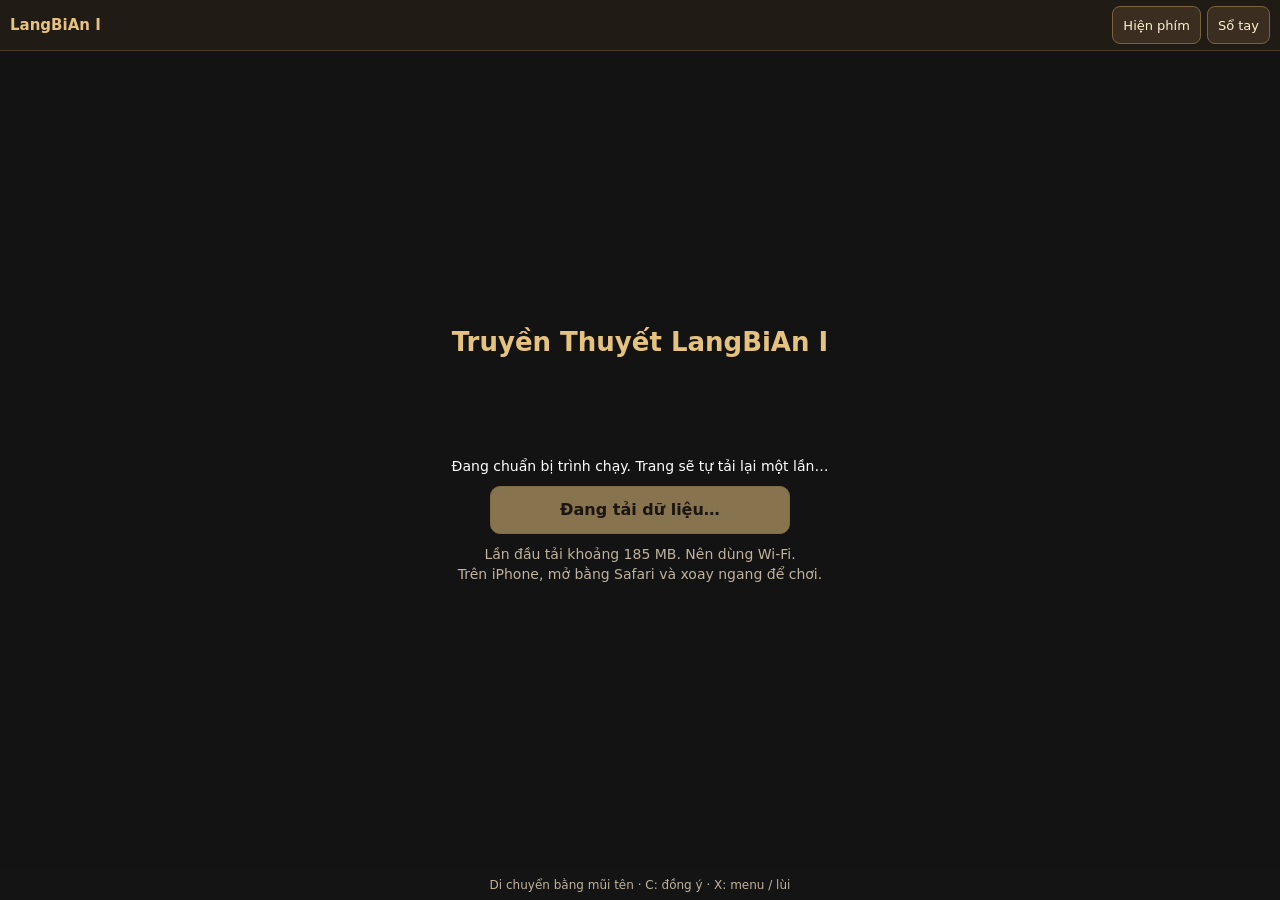
<file: play.html>
<!doctype html>
<html lang="vi"><meta charset="utf-8"><meta name="viewport" content="width=device-width, initial-scale=1, viewport-fit=cover">
<meta name="theme-color" content="#211b16">
<meta name="apple-mobile-web-app-capable" content="yes">
<meta name="apple-mobile-web-app-status-bar-style" content="black-translucent">
<title>Truyền Thuyết LangBiAn I</title>
<style>
body { margin: 0; background: #141414; color: white; font: 18px system-ui; }
canvas { position: fixed; inset: 0; width: 100%; height: 100%; }
#spinner-target { position: fixed; inset: 0; z-index: 2; display: grid; place-content: center; pointer-events: none; }
#progressbar-target { width: 75px; height: 75px; }
button { pointer-events: auto; padding: .7em 1em; font: inherit; }
#open-guide { position: fixed; z-index: 3; top: 12px; right: 12px; }
#guide { box-sizing: border-box; margin: 0 0 0 auto; width: min(560px, 100%); max-width: 100%; height: 100%; max-height: 100%; padding: 24px; border: 0; border-left: 1px solid #78633e; background: #211b16; color: #f9edda; }
#guide::backdrop { background: #0003; }
#guide button, #open-guide { border: 1px solid #a3834a; border-radius: 6px; background: #3b2e20; color: #fff0ce; cursor: pointer; }
#guide header { display: flex; align-items: center; justify-content: space-between; gap: 12px; }
#guide h1 { margin: 0; font-size: 1.6rem; }
#guide nav { display: flex; gap: 8px; margin: 18px 0; }
#guide button[aria-pressed="true"] { background: #e6c27f; color: #241a10; }
#guide label { display: block; }
#guide input { box-sizing: border-box; width: 100%; margin-top: 6px; padding: 10px; background: #16120f; color: inherit; border: 1px solid #a3834a; border-radius: 6px; font: inherit; }
#guide article { margin-top: 16px; padding: 14px; border: 1px solid #695437; border-radius: 8px; }
#guide h2 { font-size: 1.15rem; margin: 0 0 8px; }
#guide p, #guide li { line-height: 1.5; }
#guide summary { cursor: pointer; color: #f5cd81; }
#guide article button, #guide-basics { margin-top: 12px; }
#guide .note { color: #d7c5a9; font-size: .85rem; }
</style>
<link rel="stylesheet" href="mobile.css?v=20261114-iphone-1">
<main id="game-app">
  <header id="toolbar">
    <strong>LangBiAn I</strong>
    <nav aria-label="Công cụ game">
      <button id="toggle-controls" type="button" aria-pressed="false">Hiện phím</button>
      <button id="toggle-extra" type="button" aria-controls="extra-keys" aria-expanded="false" hidden>Phím phụ</button>
      <button id="open-guide" type="button" aria-haspopup="dialog">Sổ tay</button>
    </nav>
  </header>
  <section id="stage" aria-label="Màn hình game">
    <canvas id="nostalgist-canvas" tabindex="0" width="640" height="480" aria-label="Truyền Thuyết LangBiAn I"></canvas>
    <div id="spinner-target">
      <div class="loading-card">
        <h1>Truyền Thuyết LangBiAn I</h1>
        <div id="progressbar-target"></div>
        <p id="load-status" role="status" aria-live="polite">Đang chuẩn bị game…</p>
        <button id="user-activation-prompt" type="button" disabled>Đang tải dữ liệu…</button>
        <button id="retry-game" type="button" hidden>Thử lại</button>
        <p class="load-note">Lần đầu tải khoảng 185 MB. Nên dùng Wi-Fi.<br>Trên iPhone, mở bằng Safari và xoay ngang để chơi.</p>
      </div>
    </div>
  </section>
  <section id="touch-controls" aria-label="Điều khiển cảm ứng">
    <div id="dpad" role="group" aria-label="Di chuyển">
      <button type="button" class="pad-up" data-game-button="up" aria-label="Đi lên" disabled>▲</button>
      <button type="button" class="pad-left" data-game-button="left" aria-label="Sang trái" disabled>◀</button>
      <span class="pad-center" aria-hidden="true">✦</span>
      <button type="button" class="pad-right" data-game-button="right" aria-label="Sang phải" disabled>▶</button>
      <button type="button" class="pad-down" data-game-button="down" aria-label="Đi xuống" disabled>▼</button>
    </div>
    <div id="action-buttons" role="group" aria-label="Thao tác">
      <button type="button" data-game-button="b" aria-label="X: Menu hoặc quay lại" disabled>X<small>Menu / Lùi</small></button>
      <button type="button" class="confirm-key" data-game-button="a" aria-label="C: Xác nhận" disabled>C<small>Đồng ý</small></button>
      <button type="button" data-game-button="x" aria-label="Phím Z" disabled>Z</button>
      <button type="button" data-game-button="r2" aria-label="Phím Shift" disabled>Shift</button>
    </div>
  </section>
  <p id="play-hint">Di chuyển bằng mũi tên · C: đồng ý · X: menu / lùi</p>
</main>
<aside id="extra-keys" aria-label="Phím phụ" hidden>
  <p>Giữ nút để dùng cùng phím di chuyển.</p>
  <div class="key-grid">
    <button type="button" data-game-button="y" aria-label="Phím A" disabled>A</button>
    <button type="button" data-game-button="l3" aria-label="Phím S" disabled>S</button>
    <button type="button" data-game-button="r3" aria-label="Phím D" disabled>D</button>
    <button type="button" data-game-button="l" aria-label="Phím Q" disabled>Q</button>
    <button type="button" data-game-button="r" aria-label="Phím W" disabled>W</button>
    <button type="button" data-game-button="l2" aria-label="Phím Ctrl" disabled>Ctrl</button>
    <button type="button" data-game-button="start" aria-label="Phím Alt" disabled>Alt</button>
  </div>
</aside>
<dialog id="guide" aria-labelledby="guide-title">
  <header><h1 id="guide-title">Sổ tay</h1><form method="dialog"><button>Đóng</button></form></header>
  <p class="note">Theo hướng dẫn của jenchow · Gồm 7 phần theo thứ tự trong game.</p>
  <nav aria-label="Mục sổ tay">
    <button type="button" data-guide-view="quests" aria-pressed="true">Hướng dẫn</button>
    <button type="button" data-guide-view="story" aria-pressed="false">Cốt truyện</button>
  </nav>
  <section id="quests" aria-label="Hướng dẫn">
    <label for="quest-search">Tìm NPC, địa danh hoặc nhiệm vụ</label>
    <input id="quest-search" type="search" placeholder="Ví dụ: Mạnh Bà, Xuân Sơn" autocomplete="off">
    <p id="quest-empty" role="status" hidden>Không tìm thấy phần phù hợp.</p>
    <details id="guide-basics"><summary>Phím bấm và cách đánh trong bản gốc</summary>
    <p>Trong bản web, dùng <kbd>C</kbd> để xác nhận và <kbd>X</kbd> để mở hoặc thoát menu.</p>
    <p>- Đầu tiên mình nói cách sử dụng các phím :</p>
<p>+ X và Esc giống nhau -&gt; để thoát.</p>
<p>+ Spacebar, C và Enter giống nhau -&gt; chấp nhận 1 sự kiện.</p>
<p>- Thứ 2 cách đánh :</p>
<p>+ Đánh : dùng đòn vật lý bình thường. -&gt; tuỳ theo nhân vật mà ra đòn mạnh yếu.</p>
<p>+ Chưởng : dùng chiêu thức nội công tốn nội lực.</p>
<p>+ Đồ dùng : dùng để bơm máu và nội lực cho nhân vật.</p>
<p>+ Thủ : phòng thủ.</p>
<p>- Để sử dụng được Chưởng và Thủ thì bạn phải giữ phím 1 bên nào đó ,ví dụ : bạn muốn sử dụng Chưởng bạn giữ phím bên trái 3 giây là có thể sử dụng được các chiêu thức, tương tự thủ :bạn giữ phím bên phải 3 giây để thủ.</p>
<p>- Gợi ý cách chơi:</p>
<p>+ Nhân vật nào có chiêu thức đánh hội đồng thì nên tận dụng, đỡ hao máu và nội lực.</p>
<p>+ Lưu lại khi cần thiết.</p>
<p>+ Chú ý lời nói của nhân vật.</p>
<p>Phần hướng dẫn giúp các bạn đi qua được những chỗ mà bạn 1 mình khó qua được, bạn tự mình chơi 1 game nào đó khi qua đuợc những màn khó sẽ thấy hay hơn là nhờ trợ giúp. Xem hướng dẫn để qua màn thì thật phí sức của những người đã làm ra game với mục đích giải trí chứ không phải là &quot;giết&quot; thời gian.</p>
<p>Còn bây giờ mình hướng dẫn cách chơi TT LangBiAn I (chỉ là tổng quát thôi nha ^-^) :</p>
    </details>
    <article data-quest id="chuong-1">
 <h2>Phần I · Trở về Phố Hoa.</h2>
 <details><summary>Xem hướng dẫn và diễn biến</summary>
 <p>Đầu tiên bạn là nhân vật Leo đang luyện công trên núi , luyện công xong trở về gặp sư phụ , bạn qua cầu xuống cầu thang cố gắng tránh bầy dơi lúc này (đỡ tốn máu tý nữa quay lại), nếu ko qua được mà gặp chúng cũng chả sao đập luôn. Khi tới nhà sư phụ bạn thấy con bù nhìn ở thửa ruộng bạn lại xem thì có bài thơ ai viết :</p>
<p>&quot; Nhất thiên độc nhất thiên.</p>
<p>Giang hồ chỉ một ta .</p>
<p>Không trời không bốn bể .</p>
<p>Anh hùng một loài hoa. &quot;</p>
<p>Bài thơ hay quá nhưng có hàm ý gì đây, bạn lại nhà sư phụ thì thấy mật khẩu bạn nhớ lại bài thơ chỗ con bù nhìn và tìm được mật khẩu để vào cửa (111001), bạn vào trình diện thầy và lấy được 1 số binh khí ,nội lực và máu. Bạn trở lại núi LangBiAn đánh 3 con dơi trước sau đó mới gặp bà già đứng gần đó bà ta là Nguyên lão bà mà sư phụ giới thiệu , bạn tham gia đấu , bạn chỉ đấu 2 trận đầu thôi rồi ngưng lấy 200 vàng nếu đấu nữa thì sẽ thua và mất số tiền kiếm được. Sau khi đấu xong có lẽ bạn đã mệt về trình diện sư phụ và tranh thủ ngủ 1 giấc nhưng trên đường về thì bạn thấy 1 người đang đứng gần đấy bạn lại hỏi thăm thì biết anh ta là vampire bạn dẫn anh ta theo mình về gặp thầy ,theo lời thầy thì bạn ra sau núi kế bên nhà giết hết bầy ma và dơi ở đó ,chỗ mộ giữa bạn thấy có dòng chữ mơ hồ</p>
<p>&quot;và con thỏ nhỏ bị nhốt trong chiếc chuồng quá lớn ông thợ săn giấu chìa khóa ở con đường đi thẳng từ lưng cái chuồng&quot;</p>
<p>ý gì đây..Khi mất máu và nội lực nhiều bạn có thể trở về nhà thầy ngủ để hồi phục lại, phía bên kia có 2 cái hộp 1 cái chứa tiền còn hộp kia là quái , bạn phải giết cho được nó và phải còn sống (chắc rồi chết là ánh trăng hiện ra cùng chữ GameOver), sau khi giết được nó với máu và nội lực hoàn toàn sung sức thì bạn đạp vào chỗ đất đó, bạn để ý thấy có 1 hòn đá xê dịch , bạn lại đó xem xét thì có 1 cái mộ hơi là lạ, quanh đó bạn nhặt được Bá Độc Diệt Thảo .Bạn lại 2 khúc cây chéo tạo thành chữ L ,bạn đạp vào chỗ giao nhau ô kìa cái mộ mở cửa lạ quá bạn vào xem sao. Gặp Nguyệt Lão bà bạn hỏi vì sao bà lại ở trong đây thì được biết bả đang giữ con Rồng Ma, năm xưa bả và Chân Tổ hợp sức mới bắt được Ma Vương nhưng vì lòng nhân từ mà Chân Tổ đã thả Ma Vương đi , bà Nguyệt Lão ko chịu đuổi theo thì phát hiện con Rồng Ma đang giữ nuôi 1 đứa trẻ đó chính là Leo,bả bắt giam con Rồng và giao đứa trẻ cho Chân Tổ nuôi ,giờ đây để tìm hiểu thân thế của mình Leo quyết tâm thu phục con Rồng Ma cùng sự trợ giúp của vampire ,trong nhà bà Nguyệt Lão bạn nhặt được nón sắt và máu tiếp đó bạn gạt cái cần để vào thu phục Rồng Ma. Sau khi thu phục được Rồng Ma bạn trở ra báo cho Nguyệt Lão hay thì ko ngờ bọn Ma Quân đã phát hiện ra chỗ này và đã đánh bả bị thương, bạn tức giận nên ra tay đánh trả, khi đã đánh đuổi bọn chúng đi bạn lại xem vết thương của Nguyệt Lão thì may mắn làm sao bả ko bị nghiêm trọng, bạn quay trở ra hang thì bị hòn đá chặn lại rồi ,bạn yên tâm ở đó có cái cần bạn gạt 1 cái là hòn đá chạy ra bạn có thể trở về phục mệnh sư phụ, và ko quên ngủ 1 giấc cho khoẻ người sau trận chiến đầy mệt nhọc. Sau khi biết chuyện sư phụ cho bạn xuống núi tìm kiếm cội nguồn của mình cùng với Rồng Ma còn vampire thì ở lại theo học sư phụ. Ra khỏi nhà sư phụ bạn lên núi LangBiAn ở đây bạn gặp 1 người đeo mặt nạ ;người này cho bạn 2 lựa chọn , bạn chọn mua đồ trước bạn bán mấy món ko cần thiết và mua giáp , mũ ,máu trung bình khoảng 2x - 3x bình và mua bình tăng nội lực nữa (bạn chỉ mua được có lần này),sau đó bạn chọn trả lời giải đố , dễ thôi (^_^) :</p>
<p>Câu 1 : LangBiAn thuộc địa phận nào? (Lạc Dương).</p>
<p>Câu 2 : Diễn đàn yeuphohoa.net được thành lập vào thời gian nào? (3/4/2005).</p>
<p>Sau đó bạn có thêm 1 người bạn đồng hành cực dễ thương đó là Sun Flower.</p>
<p>Bạn xuống nhà sư phụ ở đó có đường đi tiếp, vừa vào làng thì Sun Flower than đói bụng bạn vào nhà thấy nồi súp thì cả bọn mừng quá tính ăn thì chủ nhà vào , bạn phải giải thích = vũ lực sau đó bạn lại có thêm người đồng nành, cả bọn ra hồ giúp Anh Chàng Nông Dân đánh đuổi bọn lâu la ăn trộm cá, và trở về làng đánh đuổi bọn chúng ra khỏi làng, cẩn thận với tên cầm đầu. Sau khi đánh đuổi bọn chúng bạn xuống dưới để ra khỏi làng tiếp tục cuộc hành trình.</p>
 </details>
</article><article data-quest id="chuong-2">
 <h2>Phần II · Thu Phục Khổng Tước</h2>
 <details><summary>Xem hướng dẫn và diễn biến</summary>
 <p>Bắt đầu , bạn vào trấn Xuân Sơn, gặp thằng bé gần bờ hồ, sau đó vào nhà gần lôi đài gặp Mạnh Bà thì được biết bọn Ma Quân đã xâm chiếm trấn đứng đầu là tên Tả Vương và bắt hàng năm phải cống nạp vật phẩm, trấn trưởng nhiều lần gửi thư đến vương quốc Hoa cầu cứu nhưng vẫn không được ,còn hiện tại thì Đại Bảo con bà đang bị bệnh nặng cần linh chi ngàn năm mới cứu được và Mạnh Bà còn cho biết trấn đang tuyển chọn người có võ công cao cường thông qua hình thức đánh lôi đài để đi cùng Thánh Nữ Hoa Lê lên núi Hỏa Sơn. Bạn nhận lời giúp bả cứu Đại Bảo và lên đường cùng Thánh Nữ. Cứu người quan trọng ,bây giờ bạn ra ngoài lên đồi tìm linh chi thì thấy Tiểu Bảo đang đúng đó bạn lại hỏi thăm sau đó tiếp tục lên đồi ,trên đồi đầy ong rừng bạn phải chiến đấu với chúng nhưng khi lấy được linh chi thì gặp bọn Ma Quân mai phục sẵn , bạn ra tay trừ khử chúng giúp dân làng .Lúc này bạn nhanh chóng mang linh chi về trên đường gặp Tiểu Bảo bạn cho em ấy hay tin mừng này, và bạn cũng về nhà Mạnh Bà báo cho bả hay, và mang thuốc cho Đại Bảo uống ,sau khi uống xong Đại Bảo đã khoẻ lại để cảm ơn Đại Bảo tặng bạn kim bài để tham gia lôi đài .Bạn ra ngoài để thi đấu, mừng quá đánh thắng lôi đài bạn trở thành Đệ Nhất cao thủ của trấn Xuân Sơn và đượcvào gặp trấn trưởng , nhà ông ta ở phía trên nhưng tên Hộ Pháp không cho bạn vào vì không phục nên cùng bạn tranh tài cao thấp lần nữa ,hehehe quả không hổ danh Đệ Nhất cao thủ bạn đã dạy cho tên Hộ Pháp 1 trận nhớ đời, bạn vào nhà gặp chào trưởng trấn và tìm hiểu vị Học Giả. Trưởng trấn dạy bạn &quot;Hoả Tốc Di Bộ&quot; và tặng bạn túi Ngũ Hành ,bạn xuống nhà dưới gặp 1 phụ nữ đang ngồi đọc sách bạn lại chào hỏi và trả lời 1 câu hỏi của bà ta :</p>
<p>Định kỳ Festival Huế mấy năm tổ chức 1 lần? (2 lần)</p>
<p>Bạn trả lời chính xác bà ta tặng bạn bản đồ Phố Hoa và bảo bạn lên giường ngủ 1 giấc cho khoẻ sau đó thì ra ngoài trấn gặp Thánh Nữ Hoa Lê đang chơi cò cò với 1 bé gái chỗ hồ nước, bạn lại trò chuyện thì được biết cô ta có 1 vị Pháp sư đang nghiên cứu chiêu thức &quot;Hồi Phục Pháp&quot; giúp các võ sĩ đánh quân đoàn Ma nhưng để luyện được chiêu thức này cần phải có &quot;Lục Mã Mao&quot; (lông ngựa xanh) nhưng Thánh Nữ cho biết thêm là loài ngựa này chạy khá nhanh rất khó bắt, ra oai trước người đẹp bạn nhận lời .Bạn lên đồi Tri Kỷ qua cây cầu bạn chỉ thấy 2 con ngựa bình thường bạn đi tiếp nữa thì hết đường ,theo lời mọi người thì nên về hỏi lại trưởng trấn cho rõ, nhưng già rồi ko nhớ rõ bạn quay sang hỏi Học Giả ,ông ta nói có đọc ở đâu thì phải bạn thử lục tủ sách ông ta xem, ồ có 1 quyển sách nói về loài ngựa này &quot; loài ngựa này rất thích mùi hương của hoa Cúc Quỳ &quot;, bạn đi tìm Mạnh Bà nhờ giúp đỡ, hên quá Mạnh Bà còn lọ hương hoa Cúc Quỳ bả tặng bạn, bạn trở lại đồi Tri Kỷ (lưu lại bắt hụt là ánh trăng hiện ra cùng chữ GameOver) bạn sử dụng chiêu &quot;Hoả Tốc Di Bộ&quot; chỉ cần chạm vào nó là được. Khi nhận được Lục Mã Mao bạn trở về đưa cho Thánh Nữ, Thánh Nữ cảm ơn bạn và còn 1 chuyện nữa khi chơi cò cò cùng bé gái thì bé có nói cho Thánh Nữ nghe về tên Hộ Pháp hay bắt nạt con nít, bạn đi trừng trị hắn giúp Thánh Nữ (mê gái quá kêu gì cũng làm ^_^). Sau khi dạy hắn 1 bài học bạn trở lại cho Thánh Nữ hay, sau đó bạn ở nhà ăn cơm , khi ăn xong bạn cùng mọi người ra ngoài dự trại , bạn gặp trưởng trấn nhận phần thưởng 10k vàng ,để mọi người say sưa còn bạn thì qua nói chuyện với Thánh Nữ, nhưng chỗ này đông người không tiện Thánh Nữ bảo hãy lên đồi tâm sự ,ở đây bạn thấy rất lãng mạn , Hoa Lê tặng bạn &quot;Vỏ Ốc Tri Kỷ &quot;còn được nghe Hoa Lê hát cùng bài thơ tự chế cực tình cảm ^-^. Nhìn ảnh chụp của 2 người đẹp hok?.</p>
<p>Nhưng tối hôm đó thì không được bình yên, sư phụ báo mộng truyền cho Leo khẩu quyết LangBiAn chưởng pháp ,bạn giật mình tỉnh dậy thì không thấy ai cả, bạn ra ngoài trấn thì phát hiện mọi người đã chết, chỉ còn Đại Bảo đang đứng khóc , nó nói bọn Ma Quân đã đến đây và giết người trong trấn bạn lên đồi Tri Kỷ xem xét thì phát hiên 1 chỗ lạ (chỗ đất khác màu), bạn tiếp tục lên núi Hoả Sơn phát hiện có 1 con thỏ đang ở đó, lòng nhân từ bạn lại xem thì ra con thỏ đói bụng ,trở về trấn vào căn nhà kế bên nhà trưởng trấn lấy đồ ăn ,tình cờ bạn nghe được trong nhà trưởng trấn có tiếng động lạ bạn vào xem thì trời ơi cả lũ ma quái đang lục soát trong đây bạn giết chúng trả thù cho dân làng và lấy được &quot;Khoá Hoả Khẩu Sơn&quot; , mang đố ăn cho con thỏ ăn. Sau đó bạn qua núi Hoả Sơn vào mê cung Hoả Sơn, bạn sử dụng &quot;Vỏ Ốc Tri Kỷ&quot; nhờ Hoa Lê giúp để qua mê cung này (Hoa Lê ở đâu bạn đi theo hướng đó), vào đó bạn gặp Tả Vương Thần Chết , vì bất ngờ nên bạn bị đánh ngất đi ,trong lúc mơ màng nghe tiếng Hoa Lê kêu giật mình tỉnh dậy, bạn đuổi theo tên Tả Vương đánh bại hắn bạn lên chỗ cục đá xem sao thì biết đã bị chặn ,bạn lại chỗ cái giếng phát hiện Rồng Ma đã chết bạn lại xem thì biết Rồng Ma giao ngọc rồng lại cho chủ nhân, bạn xuống 1 cửa chỗ nham thạch vào đó bạn thu phục Khổng Tước, trước khi vào cửa bạn sử dụng &quot;Hoả Tốc Di Bộ&quot; để bắt Khổng Tưởc, sau khi đánh bại Khổng Tước thì Khổng Tước đã nhập vào bạn. Khi trở ra bạn gặp Tả Vương Thần Chết lần này bạn không thể tha thứ cho hắn quyết tâm giết cho được ,hạ được hắn bạn xuống 1 cửa xem xét thì thấy chỗ thuỷ tinh phát sáng bạn lại xem thì Ma Vương Hắc Diện bất ngờ xuất hiện cùng với mọi người ,bạn ra tay đánh hắn để cứu mọi người nhưng đấy chỉ là ảnh ảo mà thôi . Bạn lại nhà tù thì chỉ còn Anh Chàng Nông Dân là tỉnh ,bạn hỏi vì sao mà mọi người bất tỉnh thì được biết họ bị trúng độc bạn tìm thúôc giải cho họ thời gian là 2 phút , nếu bạn có mang theo Bá Độc Diệt Thảo thì vô cứu nếu ko có thì yên tâm , bạn quay lại chỗ Không Tưởc ở bên kia đất có cái cây đó chính là thúôc giải, bạn đem về cứu mọi người sau đó bạn lại chỗ hòn đá chặn cửa cùng nhau phá đá mà ra. Ra được cửa bạn về lại trấn Xuân Sơn gặp mọi người ở đường lên đồi Tri Kỷ (lưu lại), sau đó bạn gặp lại 1 người mà bạn đã từ biệt ban đầu đó là vampire ,anh ta vâng lệnh sư phụ hạ sơn xuống giúp Leo , nhưng từ lâu không gặp vampire muốn thử võ công với bạn (tuy thử võ công nhưng đánh thua là ánh trăng hiện ra cùng chữ GameOver). Đánh bại được vampire bạn lại an ủi, sau trận đánh mọi người mệt mỏi về nhà bà Mạnh Bà ngủ , trong đêm Leo biết được con thỏ chính là Hoa Lê biến thành ,Leo rất buồn nhưng để Hoa Lê trở lại thành người Leo quyết tâm ở lại trấn 3 năm ,ngắm trăng rằm cùng Hoa Lê chờ ngày Hoa Lê trở lại. Sáng hôm sau mọi người biết chuyện không làm khó Leo để Leo ở lại và giúp Leo tìm hiểu thân phận - bạn giờ là vampire ra ngoài chỗ lên đồi Tri Kỷ bạn từ biệt người dân và đi thẳng .</p>
 </details>
</article><article data-quest id="chuong-3">
 <h2>Phần III · Thu Phục Huyền Vũ</h2>
 <details><summary>Xem hướng dẫn và diễn biến</summary>
 <p>Bạn đi thẳng vào rừng Mai Hoa thì gặp bọn cướp đang cướp bạn ra tay trợ giúp , sau khi đánh đuổi bọn cướp bạn hỏi thăm thì biết được đoàn xe bị cướp chính là xe họ tống công chúa True Love của vương quốc Hòa Binh, nguyên do công chúa ra ngoài là quốc vương đang lâm bệnh nặng , phải tìm &quot;Cải Tử Hoàn Dược&quot; mói có thể cứu được nhưng trên đường đến trại của Quốc Sư thì bị bọn cướp HTXN chặn cướp của. Sau đó bạn hộ tống đòan xe về doanh trại yến kiến Quốc Sư. Khi đến trại bạn gặp công chúa True Love đang đứng đợi, bạn cùng công chúa vô trại, công chúa kể lại vụ việc vừa rồi cho Quốc Sư hay, ông liền ban thưởng cho bạn 20k vàng , sau đó cho bạn biết tướng cướp All4one của băng cướp HTXN có chiếc thuyền &quot;Hải Sư Bất Tử&quot; có thể đi qua được các vùng biển bão tố ,sóng gió lớn nơi mà có &quot;Cải Tử Hoàn Dược&quot;. May mắn làm sao tứơng cướp All4One là bại tướng dưới tay của Leo năm xưa nay lại cải tà qua chánh nên mọi người có thể thương lượng giúp Quóc Sư. Bàn việc xong xuôi bạn chào mọi người về trại nghỉ lấy sức mai lên đường tìm All4One, trong tại bạn có thể mua ít đồ. Sáng hôm sau bạn qua trại kế mua máu ,nội lực và mấy hạt thóc tăng :</p>
<p>+ Chịu đựng (sức phòng thủ của nhân vật).</p>
<p>+ Tốc độ (tốc độ bơm năng lượng để đánh).</p>
<p>+ Sức khoẻ (mức tối đa của máu).</p>
<p>+ Nội lực (mức tối đa của nội lực).</p>
<p>+ Thông minh (giúp nhân vật ít bị đánh trúng).</p>
<p>nên mua full hết các hạt càng tốt (tiền nhiều để làm gì ^^, nhớ chừa lại khoảng mấy trăm k để xài sau này) , còn mấy cục đá thích thì mua ko thì thôi. Sau khi mua và tăng vào xong bạn vô gặp Quốc Sư để lên đường tìm thuốc , ngoài ra bà Pháp Sư còn nhắc bạn :</p>
<p>&quot;Thiên Thị bớt Thập Tam&quot; ý gì đây thôi nhớ vậy đi (lưu lại).</p>
<p>Bạn ra trại lên phía trên vô làng Mai Hoa ,đến nhà thờ bạn vào trong thì ra đang diễn ra lễ cưới của All4One, vui mừng cho anh ta đã thật sự cải tà quy chánh. Nhưng bất ngờ bọn tay sai nhảy vào phá lễ cưới, tức giận All4One đã ra tay đánh bọn chúng và dí theo. Sau đó bạn lên hỏi lucbinhtim (vợ của All4One) để xem sao, hòi sau lucbinhtim hứa sẽ mượn giúp bạn nhưng All4One đã đi ,bạn ra ngoài tìm All4One về .Ra ngàoi bạn vào nhà gặp bà phù thuỷ để lưu lại 1 lần tốn 20k vàng , ngủ trọ để phục hồi sức khoẻ 1 lần tốn 1k vàng ,và gặp anh thợ rèn gần đó nhờ rèn kiếm nhưng ta cho biết phải có nguyên liệu là :</p>
<p>+ Thanh kiếm LangBiAn.</p>
<p>+ Bí kiếp rèn.</p>
<p>+ Công thức rèn kiếm hệ Thổ.</p>
<p>+ Đá Thổ Tinh.</p>
<p>Bạn ra ngoải gặp cô bé mặc áo xanh đang đứng bạn lại trò chuyện để biết cách rèn &quot;Thổ Tinh Thần Kiếm&quot;, bạn vào nhà anh nông dân xuống tầng hầm lấy 2 thanh kiếm LangBiAn, lại gặp cô bé giặt đồ Tiểu Lan hỏi thì biết được nhà cô bé có bí kiếp rèn kiếm hệ Thổ bạn để Sun Flower giặt phụ còn mình vô nhà lấy bí kiếp và gặp ông đốn củi ông ta cho biết có bí kiếp rèn bạn để tướng quân Công Biên ở lại chặt phụ ổng còn bạn vô căn nhà của ông ở đầu làng lấy bí kiếp rèn. Sau đó gặp bà giữ mộ để ra Tuyền Lâm Hồ ,ở đây bạn không thể sử dụng Chưởng Pháp chỉ dùng được kiếm pháp bạn giết hết lũ gấu ở đây và phát hiện có chiếc thuyền &quot;Hải Sư Bất Tử&quot; đang đậu ở biển (hoặc bạn có thể ra đây đánh gấu trước sau đó mới đi làm nhiệm vụ rèn kiếm nhưng cẩn thận kẻo chết con bé Sun Flower), sau khi đánh xong gấu kiếm được &gt;4 Thổ Tinh phiến bạn về rèn 2 kiếm (1 cây tốn 35k vàng), sau đó gặp anh nông dân tặng lại anh ta 1 cây Thổ Tinh Thần Kiếm, anh ta tặng lại bạn 1 món &quot;Thiên Thị&quot;, bạn vào nhà xuống tầng hầm tìm cái tủ , tủ nào đòi mật khẩu bạn nhớ lại lời bà Pháp Sư &quot;Thiên Thị bớt Thập Tam&quot; (999 - 13 = 986) mở tủ lấy được &quot;Thiên Thị&quot;(nếu bạn đánh trước khi làm nhiệm vụ thì khỏi đi - gặp 2 đứa trẻ đang chơi rượt bắt, nó nói Tuyền Lâm Hồ có Thổ Tinh Phiến, bạn trở ra hồ đi xuổng dưới nhặt nó rồi về rèn kiếm), sau đó bạn ra hồ thấy có đánh nhau nhưng làm sao mà qua trợ giúp khi cầu đã gãy, bạn còn nhớ tướng quân Công Biên đang làm gì không ,trở về làng gặp ông ta nhờ ông ta lấy củi nối cầu ,khi nối xong bạn nhanh chóng qua ứng cứu, cứu được mọi người trong đó có All4One ,anh ta đồng ý cho mượn thuyền nhưng anh ta cho biết thuyền đã bị hư nặng nó thiếu nguồn năng lượng của Thuỷ Hàn Ngọc, Thuỷ Hàn Ngọc cái tên nghe quen quen hình như anh nông dân có nói đến ,trứơc tiên bạn về làng gặp lucbinhtim báo tin đã tìm thấy All4One và hỏi mượn thuyền , cô bé Sun Flower cũng ở đây nũa ,bạn có đề cập đến viên ngọc ở chỗ anh nông dân cho lucbinhtim ,thật không ngờ cha của lucbinhtim lại là trưởng làng cô ấy nhờ cha viết bức thư bảo bạn đưa cho anh nông dân nhưng ta nói đã tặng 1 món rồi không tặng nữa chỉ bán thôi giá thuyền 10k vàng , phí lau chùi hàng ngày là 500k vàng (mắc bà cố) ,bạn đâu ngu gì mà mua, người Việt Nam xài cách Việt Nam là đi ăn cắp (^_^), bạn xuống tầng hầm kiếm cái rương , sặc anhh ta khôn quá để mật khẩu :</p>
<p>Tuyền Lâm Hồ có bao nhiêu tổ chim? .</p>
<p>Bạn trở ra Tuyền Lâm Hồ để đếm (đi bộ đếm chắc xỉu) sử dụng &quot;Thiên Thị&quot; :</p>
<p>+ Đứng Đông Bắc (dùng hướng khác là sai @@ nhấn enter).</p>
<p>bạn đếm được có 21 tổ chim nhanh chóng trở về lấy ngọc (không tốn 1 xu ^^) rồi lên thuyền , bạn cho truyền chạy thẳng xuống dưới cập bến, nhấn &quot;W&quot; theo lời của All4One để xuống thuyền ,(nên đổi đồ của Công Biên với vampire, sau này trả Công Biên cho Quốc Sư rồi khỏi bận tâm) bạn xem xét cây cổ thụ lấy trứng chim ở trên sau đó vô hang lấy &quot;Cải Tử Hoàn Dược&quot; và thu phục Huyền Vũ , sau khi thu phục Huyên Vũ thì nó đã nhập vào vampire, nhưng trở ra thì nghe tiếng sáo lạ đó là vagabound, anh ta chỉ nói vài câu thơ thì bỏ đi.</p>
 </details>
</article><article data-quest id="chuong-4">
 <h2>Phần IV · Thanh Long Quá Hải</h2>
 <details><summary>Xem hướng dẫn và diễn biến</summary>
 <p>Sau đó bạn trở về trại của Quốc Sư giao thuốc ,công chúa nói ngày mai trở về vương quốc Hòa Bình bạn chào từ biệt (từ đâu đến từ đấy ra) lên kinh thành gặp mặt. Bạn vào thành trả tướng quân Công Biên cho người ta (^^), sau đó bạn vào quán Anh Hào Hôi, ở đây bạn bổ sung máu và nội lực và mua ít đồ ăn đói bụng lắm rồi (ở cô bé cuối dãy) đang ngồi thì bị thằng say xỉn là lính dưới trướng của tướng quân NoNo kiếm chuyện, tức giận bạn đập bọn nó. Tụi nó bỏ đi thì chủ quán ra cảm ơn bạn vì đã đuổi bọn chúng và mời bạn vào trong nghe kể chuyện. Trong đây người Tuyên Giáo đang kể về trận chiến giữa Mạnh Bà cùng Chân Tổ đánh Ma Vương Hắc Diện, và có nói đến vampire - cậu bè thuộc tính Thổ. Sau đó ông ta phát hiện ra vampire nên mời vào trong trò chuyện, cô bé Sun Flower hỏi về trận chiến giữa Thanh Long Tổng Đà Chủ với Ma Vương nhưng ông ta không biết rõ bảo bạn ra ngoài gặp bà thầy bói. Bà kể về 20 năm trước : lúc này bạn điều khiển AV207 nhớ mua máu khoảng 20-30 bình, bình tăng nội lực khoảng 50 bình (bình trung bình là xài được rồi) và 6 Bá Độc Diệt Thảo, ra khỏi quán đi về bên phải để ra khỏi thành (lưu lại) bạn vào rừng Nam Hồ , đánh với lũ phản bội, bạn thấy có 1 bé gái đang bị bặt bạn giải cứu đó chính là cháu bà thầy bói mà bạn đã hứa cứu .Sau đó bạn cứ đi thẳng về phía trên gặp thằng lính nào cứ đánh nó để lấy tiền và cấp , sau đó bạn vào Thanh Long điện thì bắt gặp tên Tả Long Đầu đang chiêu hàng vợ mình, nhưng vợ chàng trung thuỷ không đồng ý thì hắn ra tay đánh nhờ người hầu cản lại nên vợ chàng chạy nhưng cũng bị bắt,, hắn còn hạ lệnh giết bạn nữa chứ , bạn vào cứu vọ coi chừng bị đạp trúng gai nhọn bị trừ tý máu ,xử hết đám lính và tới trước cửa bạn xem xét thì biết rằng các cơ quan đã bị thay đổi , bạn xuống 4 cửa phía dưới (cửa nào cũng được) để vào mê cung Thanh Long điện ,bạn đi về cửa phía trên bên trái 2 lần sau đó qua cửa trên bên phải , bạn gặp được vợ của AV207 , đến gần để hỏi thăm tin tức sau đó bạn trở ra cửa chính quan sát theo lời vợ yêu nói thì thấy mật khẩu vào cửa ở dưới đất bạn đi xuống theo cửa bên phải để vào cứu vợ cửa nào đòi mật khẩu thì nhập mật khẩu bạn tìm được ở trước cửa chánh điện lúc nãy (411) ,bạn giải quyết đám lính canh xong là vào cứu vợ ra, bạn vào phòng ngủ của vợ chồng lấy chìa khóa và vào phòng khác lấy áo giáp và búa, sau đó ra ngoài bạn đi trở lên cửa chánh điện để vợ mình phá cửa sau đó thì vào giết những tên phản bội và tên Tả Long Đầu. Sau đó bạn từ biệt vợ để đến làng Phong Tiêu khi đi ko quên xin vợ vài bình thuốc, bạn trở ra cửa chánh điện từ biệt Hữu Long Đầu và nhắc bạn nhớ mặc giáp bạn vào cửa xem xét bên trong, bạn trở ra khu rừng thì phát hiện có kẻ theo dõi bạn giết luôn, bạn ra khỏi khu rừng để qua làng Phong Tiêu .Nhưng khi đến đó thì đã trễ bọn yêu ma đã giết sạch người dân ở đó. Bạn đi lên phía trên vào căn nhà cuối cùng thì phát hiện có người còn sống bà ta đã chỉ chỗ giấu đứa trẻ vagabound và nhờ bạn nuôi giúp trăn trối xong bà ta qua đời, bạn mang theo đứa trẻ ra ngoài thì gặp lũ ác ma lòng căm hận vì bọn chúng đã giết dân làng bạn ra tay trả thù sau đó bạn lên trên đánh con cầm đầu và đi thẳng ra đồi Phong Tiêu bạn đi thằng thì gặp Rồng Ma , bạn xem đoạn video clip đánh nhau cực hay nhưng Tổng Đà chủ đã bại và rơi xuống vực -&gt; trở lại hiện tại 20 năm sau, sau khi từ biệt cô bé dễ thương Sun Flower bạn tìm được 2 món Bá Vương (lưu</p>
<p>lại).Bạn ra khỏi phòng thì gặp anh lính theo lệnh đức vua đến mời yến kiến, được tặng thưởng 100k vàng và 50 viên đá thiện chiến nhưng vì quá tham lam đã mắc lừa kẻ gian vampire và mọi người trúng rượu độc và phải đánh đám cấm vệ quân nhưng bạn đừng lo vì trúng độc bạn còn nhớ lúc đầu có mua Bá Độc Diệt Thảo ko lấy ra giải độc và diệt đám lính dễ ợt ,tiếp đến là tên giả mạo Quốc Vương nhưng vì trúng độc nên bạn đã thua và bị nhốt tù 3 năm.</p>
<p>Câu chuyện mới bắt đầu ở làng Yết Kiêu (lưu lại vô làng ko cho lưu) bạn đi về bên trái để về làng , bạn vào ngôi nhà đầu tiên nói chuyện với bà phù thuỷ bả đòi 20k vàng mới giúp Lãng Tử Xương Rồng khai mạch để học võ công ,bạn đi ở bên trái căn nhà cuối gặp thằng nhóc trò chuyện với nó thì được biết nó ỷ mới học võ công ăn hiếp mình, LTXR quyêt định học võ để khỏi bị ăn hiếp nữa ,bạn về nói cho cha nghe, cha an ủi và bảo đi đánh cá nhưng lưới bị hư bạn sang nhà ông Tư mượn lưới đánh cá (cái ông đứng 1 mình ở dưới) nhưng ổng ko cho mượn mà chỉ bán giá 2500 vàng , bạn đi thẳng lên trên đến gặp anh chàng đang đúng tìm hiểu thì biết anh ta làm rơi cái nhẫn nên ko dám về nhà bạn tìm giúp (chỗ cái cây to), sau khi tìm được anh ta cho bạn 1000 vàng gọi là phí cảm ơn bạn lại chỗ anh đánh bài xì dách bạn đặt cược cẩn thận bạn có thể đặt bao nhiêu tuỳ thích bạn chơi cho đến khi bạn đủ tiền mua lưới (nếu thua hết tiền là chơi lại từ đầu làng chài):</p>
<p>Cách chơi bạn chọn số tiền đặt -&gt; Đặt -&gt; sau đó xem bài nếu thấy đủ điểm thì chọn ngưng, thiếu thì lấy tiếp (bài xì dách).</p>
<p>Bí quyêt chơi của mình : lúc đầu mình đặt 1000 -&gt; thắng được 2000 đặt 500 -&gt; thua còn 1500 đặt 1000 -&gt; thắng đủ tiền mua lưới. (^_^ đánh nữa thua ráng chịu tui hok biết)</p>
<p>Khi mua lưới bạn nhớ bán mấy thứ bạn ko cần (kiếm và giáp để lại xài được) để có tiền. Mua được lưới thì về gặp cha đi đánh cá, bạn gặp thằng thuỷ thủ bên trái để lưu game (tốn 500 vàng cho 1 lần lưu), bạn khoan hãy đánh cá đi xuống khoang thuyền về góc trái màn hình xuống hỏi cách chữa bệnh đứt hết kinh mạch nhưng ko được anh ta quá xỉn, bạn quay trở lên gặp anh thuyền trưởng anh ta cho bạn biết kỹ hơn,.bạn vô cái cửa ở giữa thuyền trong đây bạn có thể tạm nghỉ để phục hồi sức khoẻ mỗi khi mệt .Bạn ngủ 1 giấc sau đó gặp anh chàng say xỉn ,bạn trở lên thuyền gặp cha mình ,cha đưa cho bạn cái chai bảo bạn đi tìm rượu,bạn vô cửa chỗ để ngủ xuống khoang ở đây có rượu bạn liền đưa anh chàng say xỉn uống, khi hắn xỉn bạn lục túi lấy được chìa khóa tủ, tủ ngay cái đèn kế bên vậy là bạn nhận được sách dạy chữa bệnh, mừng quá trở về báo cho cha hay sau đó cha bảo bạn đi bắt cá nhớ bắt cho được cá kim tiền khoảng &gt;=30 con (càng nhiều càng tố để có tiền làm nhiệm) bán cho anh thuỷ thủ đứng ở cửa lấy tiền cho bà phù thuỷ chừa 1 con về làm nhiệm vụ (đứng trên anh thuỷ thủ thì tỷ lệ được cá kim tiền cao hơn) nếu bạn đã kiếm đủ tiền thì gặp cha để về làng chài. Bạn đi gặp phù thuỷ để xin được khai mạch và mở chức năng menu để lưu lại nữa.^_^. Bạn về nhà gặp mẹ để lưu lại nhân tiện xuống nhà dưới gặp 1 người đã hôn mê từ lâu là AV207, sau đó gặp bà già nhất làng để hỏi về quyển sách dạy chữa bệnh nhưng bả cũng bó tay bảo bạn đi kiếm già làng ,nhưng nhà ông già làng có người gác ko cho vào , bạn đi ra chỗ ban đầu (ở bên phải) lên núi &quot;Thuỷ Dịch&quot; thì gặp 1 cô gái đang &quot;ngủ trưa&quot;, bạn đưa cô ấy về nhà nhờ mẹ cứu cô ấy , sau khi chữa trị cô ấy tỉnh lại bạn hỏi thăm nhà cửa của cô ta thì được cô ấy cho biết mình là Phù Thuỷ Nhỏ bị tướng quân NoNo bắt làm thiếp nhưng ko chịu nên bỏ trốn, cô ấy hỏi bạn có thấy cây cung của mình ko vì lúc xỉu đã làm rớt nhưng lo cứu người nên bạn ko để ý xung quanh ,bây giờ bạn trở lại núi Thuỷ Dịch tìm hộ cô ấy nhưng ngặc nỗi cây cung lại rớt trên vách núi bạn lại ko có khinh công nên ko thể nhảy lên đành phải nhờ người lấy hộ, bạn còn nhớ thằng nhóc dùng võ công đánh bạn ko (nhờ nó đó), nó đòi bạn cho nó 1 con cá kim tiền (hên quá lúc nãy còn chừa 1 con ,cho nó đi), sau khi lấy được cây cung bạn trở về đưa cho Phù Thuỷ Nhỏ. Sau đó tới nhà trưởng làng , nhưng cửa đã khoá bạn đi mua ít đồ cùng Phù Thuỷ Nhỏ ở cửa hàng kế nhà bà phù thuỷ (nhớ mua full máu và nội lực) sau đó trở lại nhà ông già làng, gặp già làng ông ta hiện rất buồn vì cách đây 20 năm quân đoàn của Ma Vương Hắc Diện đã tấn công làng, chúng giết sạch người trong làng trong đó có người vợ vừa hạ sinh 1 bé gái của ông và bắt bé gái đi, Già làng và 1 số người do nhanh chân đã núp ở núi Thuỷ Dịch nên thoát chết khi trở về thì tất cả đều đã chết. Trên đường về ông ta và mọi người phát hiện ra người đàn ông tóc vàng nằm ở bờ biển tay ẵm 1 đứa trẻ (AV207 đó), sau đó được 1 ngư dân nhận nuôi đứa trẻ. 20 năm sau đứa trẻ đó trở về tìm gặp trưởng làng lạy ông 1 lạy ơn cứu mạng. Sau đó già làng hỏi thăm tình hình ông tóc vàng ra sao thì LTXR cho biết không có tiến triển gì nhưng nhớ đến quyển sách nên đưa cho trưởng làng xem. Mừng quá già làng đọc hiểu đựoc sách viết gì và già làng còn nói sẽ giúp chế thuốc nhưng nguyên liệu thì hơi khó kiếm đó là 3 loại kỳ độc :</p>
<p>+ Dịch độc của Cua Huyết.</p>
<p>+ Sáp ong của Huyết Ong.</p>
<p>+ Thuỷ Dịch độc.</p>
<p>Bạn đồng ý tìm 3 loại thuốc trên nhưng không biết đường nhờ già làng chỉ đừơng. Ông ta cho biết :</p>
<p>+ Cua Huyết ở bờ biển .</p>
<p>+ Huyết Ong ở núi Thuỷ Dịch ở gần loài hoa màu tím có độc.</p>
<p>+ Thuỷ Dịch độc thì ở trong lòng núi Thuỷ Dịch.</p>
<p>Sau đó bạn đi tìm nhửng thứ trên với sự trợ giúp của Phù Thuỷ Nhỏ khi đi già làng có dặn &quot;mặt nạ Yết Kiêu ở bờ biển&quot; (không hiểu ổng nói gì, mặt nạ nào ở bờ biển) và bạn lấy cây đèn dầu trong nhà già làng theo :</p>
<p>- Bạn ra núi Thuỷ Dịch chỗ gặp Phù Thuỷ Nhỏ ở đó có những hoa màu tím bạn lại thì Ong ở đâu ra nhiều quá, bạn giết chúng (nhớ tránh hoa tím ra), sau khi giết xong lũ ong con bạn lại chỗ hoa khác màu đánh Ong chúa lấy sáp ong.</p>
<p>- Bạn ra bờ biển thấy 2 chiếc thuyền (lưu lại bắt hụt cua là khỏi chế thuốc) bạn đụng vào cái thuyền thứ 2 (xa bờ) thì con cua chạy ra bạn lập tức chạy qua chặt cái cây gần đó thì con cua sẽ dừng lại đừng ngu dại gì đuổi theo (đâu có võ công cao cường hay chiêu &quot;Hoả Tốc Di Bộ&quot; của Leo đâu), sau đó bạn lại đánh con cua lấy được Huyết cua.</p>
<p>- Bạn ra bờ biển đi thẳng lên trên ra chân núi Thuỷ Dịch thì phát hiện có dòng chữ :</p>
<p>&quot;Dân làng Yết Kiêu khắc điểm: khai khẩu điểm nhãn khởi bắc phương&quot; (ý gì đây),</p>
<p>câu nói này làm bạn nhớ lại lời ông già làng &quot;mặt nạ Yết Kiêu ở bờ biển&quot;, bạn trở ra bờ biển quan sát dưới mặt đất (nhìn giống con người nhưng còn thiếu cái gì đó) bạn nhớ lại dòng chữ ghi trên vách núi &quot;khai khẩu điểm nhãn khởi bắc phương&quot; , bạn lại &quot;điểm nhãn&quot; và &quot;khai khẩu &quot;:(2 chỗ giữa 2 hòn đá lớn - nhỏ giống nhau), sau đó bạn trở lên chỗ nhìn thấy dòng chữ thì thấy cửa hang đã mở bạn vào hang. Nhưng khi vào hang thì tối thui (trong hang mà), bạn còn nhớ đã lấy cây đèn dầu ở nhà trưởng làng ko thắp đèn lên sẽ sáng thôi. Bạn đi về bên trái vào hang Thuỷ Dịch lấy 1 ít nước Thuỷ Dịch.</p>
<p>Vậy là bạn đủ 3 món nguyên liệu chế thuốc rồi mang về cho già làng để ông ta chế .Sau khi chế xong thuốc già làng xin bạn quyển sách để chế thuốc cứu người, bạn tặng cho ông ta xong thì quay về nhà báo tin cho mẹ và qua cho AV207 uống. Sau khi uống thuốc xong thì AV207 tỉnh lại và kể lại lúc ông ta rơi xuống vực trôi vào bờ được dân làng cứu 2 người và đặt tên đứa trẻ là Lãng Tử Xương Rồng theo ý ông, sau đó thì bị hôn mê suốt 20 năm, mẹ nuôi của LTXR muốn biết thân thế của con nên nhờ AV207 kể lại câu chuyện 20 năm về trứơc. Tối hôm đó vợ chồng ngư dân trao trả cây đao mà họ đã giữ suốt 20 năm cho AV207, LTXR xin được đi cùng AV207 mong được gặp lại cha mẹ ruột còn cô bé Phù Thuỷ Nhỏ thì là cô nhi mồ côi nên xin được đi chung. Quyết định như vậy mọi người ăn cơm tối và ngủ 1 giấc sáng sớm mai lên đường. Khi ra nhà từ biệt mẹ, mẹ nuôi tặng bạn 20k vàng làm lộ phí , bạn đí xuống căn nhà phía dưới thì nghe được lũ nhóc nói có sắc chỉ của triều đình , bạn vào trong nghe xem thế nào. Chỉ của tướng quân NoNo cho biết đã bị tên Xì cướp ngôi, bắt dân làng hằng năm cống nạp 30000000 con cá kim tiền cho ngài vagabound vui lòng nếu không sẽ bắt cả làng, trong lúc đọc chỉ thì có người dân bàn tán thì bị tên lính đánh và vuột miệng nói rằng đã bắt và đánh đập vampire -&gt; AV207 nghe được. Có người nào khiếu nại thì hắn bắt bỏ tù , thấy ghét Lãng Tử Xương Rồng can thiệp dạy dỗ bọn chúng (toàn nhờ AV207 ^_^), sau đó dân làng cảm ơn và tặng quà bạn quá trời vì đã ra tay chuốt giận dùm họ , sau đó cả 3 về vương quốc Hoà Bình. Lúc này ở vương quốc Phố Hoa đang bị quân đoàn Ma đánh chiếm cùng với 1 số nơi tạo phản trong đó có Thanh Long Bang.</p>
 </details>
</article><article data-quest id="chuong-5">
 <h2>Phần V · Chiến tranh</h2>
 <details><summary>Xem hướng dẫn và diễn biến</summary>
 <p>Quân đoàn Ma ra tay tàn sát khắp nơi : làng chài Yết Kiêu và băng cướp HTXN chúng cũng đập, qua đây bạn biết được Phù Thủ Nhỏ - nữ chủ nhân mới của băng cướp HTXN không chịu quy hàng dưới trướng của vagabound nên chúng trừ khử băng cướp này. Lúc này ở chân núi và thành Lâm Viên đang bị quân đoàn Ma tàn sát. Sau khi trận chiến giữa vagabound và Lê Cung thì cà 2 đều bị thương, tên vagabound chạy về đỉnh Tuyết Sơn. 3 người LTXR PTN AV207 trên đường đi thì thấy khắpc nơi toàn chết chóc đường bị bịt kín, AV207 bảo tạm ở 1 nơi nào đó để dạy võ công cho LTXR chờ cho chiến tranh lắng dịu , tìm kiếm cao thủ chống lại quân đoàn Ma. Bạn trở về núi Thuỷ Dịch, ở đâ đang có 1 trận chiến giữa quân Ma với Tý nè, sau đó vì quá mệt nên Tý nè đã ngủ , bạn và mọi người lại xem thì PTN nhận ra em trai của mình sau mấy tháng thấ lạc, sau đó được AV207 vận công trị thương thì Tý nè tỉnh lại chị em nhận nhau, Tý nè định kể cho chi nghe về việc quân đoàn Ma đánh chiếm căn cứ của mình nhưng để giữ bí mật mình là cướp PTN ra hiệu cho em trai đừng nói bây giờ, Tý nè đánh trống lảng qua chuyện khác (lẹ thiệt), Tý nè hỏi thăm chị mấy thàng rồi ở đâu PTN kể lại. Sau đó Tý nè chỉ mọi người 1 chỗ lý tưởng để trị thương đó là phái sau núi Thuỷ Dích có mộ của 1 vị pháp sư chứa đầy pháp thụât. Mọi người đi thẳng thì gặp quân Ma phục kíck đập chúng (chúng mạnh lắm đấy), Sau đó bạn vào rừng Ánh Sáng nơi mà các pháp sư của Phố Hoa khi chết được an táng tại đây nhiều người đã đến đây để tìm hiểu bí mật ẩn chứa bên trong nhưng tất cả đều 1 đi không trở lại, nơi đây bọn ma quái không dám vào, chỉ có quốc vương của vương quốc Hoa mới có chìa khoá để vào lăng mộ của các pháp sư nơi đầy ma thuật, thật là may mắn cho bạn nơi đây vừa để AV207 trị thương vừa để mọi người luyên công. Bạn đi vào tìm lối ra thì gặp mấy con Hỏa sư đập nó , sau đó bạn thấy 1 việc là Tầm Sét Ma đang quy hàng Ma Vương Hắc Diện đang dâng hiến con trai người gác rừng cho các oan hồn Ma quái ở đây để vô hiệu phép thiên ở rừng Ánh Sáng và mở cánh cửa Thánh Địa Phù Thuỷ lấy những pháp thuật cho Đai Ma Vương. Bọn chúng thiêu cháy người con trai thì AV207 nhảy vào cứu, ngay lập tức bọn quân Ma đánh trả, sau khi đánh bại lũ ma bạn lại giải cứu anh bị thiêu cháy vì hình như ta chưa chết. AV207 cho anh ta biết mục đích của mình đến là để tránh sự truy sát của quân Ma và để trị thương. Con trai người gác rừng đồng ý dẫn mọi ngừoi đi gặp cha mình, bây giờ bạn đi ngược trở ra chỗ mà lúc đầu có đường lên mà không lên được (ở trên bên trái). Vô được rừng bạn đi về bên trái phía dưới, bạn thấy có 1 cái bảng :</p>
<p>&quot;Rừng Ánh Sáng dẫn lối thần linh</p>
<p>Rừng Ánh Sáng chôn sâu Ma Quái&quot;</p>
<p>Vậy là bạn ra khỏi rừng Ánh Sáng rồi, bạn đi xuống dưới vào rừng Ma Thụât (^_^).</p>
<p>Cách qua rừng Ma Thuật tính ngay lúc đầu : dưới - dưới - phài - trái - trên ra lại rừng Ánh Sáng (^_^!) đi thẳng lên tới nhà ông gác rừng rồi (^_^). Nhưng khi tới nhà thì ông ta chưa về , con trai ông ta bảo mọi người lên lầu nghỉ ngơi chờ đến tối có lẽ ông ta mới về. Tối hôm đó Tý nè nhắc lại câu chuyện ở chân núi Thuỷ Dịch là với chị PTN, sau đó PTN hỏi em trai về tình hình trại của mình ra sao, Tý nè cho biết trại đã bị Pink Star chiếm, nên Tý nè xuống núi tìm chị trở về nhưng không ngờ trên đường đi thì bị truy sát. Sau đó thì cả 2 cũng đi ngủ nhưng nào ngờ tên vagabound đã lén lấy mất cây cung của PTN.</p>
<p>Còn về Tầm Sát Ma khi hiến tế con trai người gác rừng thất bại trở về báo cho vagabound hay thì hắn giết luôn vì cho rằng không hoàn thành nhiệm vụ. Lúc này bạn là vagabound và Pink Star đi kiếm AV207, LTXR, PTN, Tý nè và con trai người gác rừng. Bạn đi theo đường cũ chỗ cả bọn mới vô rừng sau khi cứu người rồi nhà người gác rừng , qua đây bạn gặp người gác rừng đã tìm đủ 18 ngọn đèn để soi sáng Rừng Ánh Sáng, để rừng Ma Quái chôn vùi bọn yêu ma quỷ quái, tình cờ bạn - vagabound nghe được bí mật này và đòi lão dẫn đường vào lăng mộ của các Pháp sư, nhưng ông ta thà chết chứ không dẫn đường, nên cả 2 bên giao chiến cuối cùng vì già cả nên không đánh lại và bị giết, bạn đi lên lấy viên đá lửa và tìm những viên đá lửa còn lại (18 viên lận đó), bạn không nên vào rừng Ma Thuật nếu chưa đủ đá lửa nhưng đi hết chỗ này cũng chỉ có 11 viên đá lửa bạn đi ngược trở ra (nơi bạn vào) còn 7 viên nữa. Sau khi kiếm đủ 18 viên bạn vào rừng Ma Thuật đi tới nhà người gác rừng theo cách cũ, khi tới nơi bạn gặp con trai người gác rừng, bạn dụ dỗ con trai ngừơi gác rừng để em ấy dẫn bạn vào lăng mộ lấy thúôc &quot;Cải Tử Hoàn Dược&quot;, nhưng em ấy khôn ngoan không dễ bị dụ nên PS đã nói sự thật là đã giết cha em ấy, bất ngờ AV207 xuất hiện cứu nguy, nhưng AV207 nào phải là đối thủ của 2 người nên bỏ chạy. Bạn vào nhà tìm những người còn lại nhưng tất cả đã chạy hết nên bạn quay về gặp Ma Vương công phá thành Lâm Viên. Trở về chân núi bạn gặp Ma Vương Hắc Diện báo cáo tình hình, nhưng Ma Vương cho biết muốn phát huy sức mạnh của pháp thậut là phải hợp thể nhưng để hợp thể thì phải là Thánh Nữ Hoa Lê, nhưng Ma Vương không bắt được Thánh Nữ nên bảo bạn từ bỏ việc vào lăng mộ tập trung tấn công Lê Cung trước, sau đó mới tính tiếp. Nôi thương sau trấn đánh với Hoả Thần Leo vẫn chưa khôi phục nên Ma Vương phải bế quan trị thương và giao nhiệm vụ công thành lại cho vagabound và Pink Star, dặn dò sau khi công thành thành công thì lập tức quay về bảo vệ Ma Vương. Bây giờ bạn ở thành Lâm Viên , bạn tiến vào giết bọn lính bảo vệ và tiến sâu vô trong thành tiếp tục đánh lính, sau đó bạn gặp darkmaster chặn cửa vào giải quyết nó, sau đó Huyền Quỷ xuất hiện thì thật bất ngờ darkmaster lại lại nội gián của quân đoán Ma nên lúc này tiết lộ thân phận quay về quân Ma mở cửa cho bạn vào trong, đánh bại lũ lính giữ thành thì bạn vào cửa để vào cung điện, đánh xong đám lính ở đây bạn không nên đi thẳng lên trên trước mà đi qua 2 bên để đánh lính (có lợi) sau đó mới lên trên, khi vào tầng thù 2 ở bên trái bạn lên lầu kéo cái cần, bên phải lấy đồ. Sau đó thì bạn đi thẳng lên trên là vào hội đừơng của thành Lâm Viên, ở đây bạn đối đầu với 2 tướng là Diệp Chấn Đạt và Back, bọn chúng không phải là đối thủ của bạn nên bỏ chạy Diệp Chấn Đạt thì đi bảo vệ Tướng Quân Lê Cung còn Back thì đi theo phu nhân chúng hẹn nhau ở cuối hầm, sau đó PS và darkmaster thì chia nhau ra đuổi theo chúng còn bạn kiểm tra căn phòng thì lấy được viên đá lửa, bạn trở xuống cửa có 4 cái hình nộm thắp đèn lên thì xuất hiện 2 cái vòng bạn đi vào thì gặp Lê Cung đang sử dụng pháp thuật trước Phục Tâm Kính để phục thiện những tà ma. Ngay lúc này bạn lên tiếng chiêu hàng Lê Cung bằng cách uy hóêp sẽ giết vampire, nhưng Lê Cung cho biết ông ta và vampire khi xưa cũng là lính dưới trướng của Ma Vương Hắc Diện nhưng nhờ có mấy vị pháp sư của vương quốc Hoa dùng Phục Tâm Kính -&gt; làm cho 2 người phân biệt được đúng sai - thiện ác, nên bây giờ ông ta sử dụng Phục Tâm Kính để thu phục vagabound. Bây giờ bạn vào cái vòng để trở về, bạn vào từng cái vòng để tìm Lê Cung mỗi cái có 1 tên lính canh bạn phải hạ nó mới đi tiếp được</p>
<p>Bí quyết : bạn thấy 2 hàng 8 cái vòng đi cái vòng thứ 3 bên trái sau đó đi tới chừng nào thấy 2 cái vòng thì vào cái vòng bên phải nhớ giết thằng lính ở đây.</p>
<p>bạn đến Phục Tâm Kính nhưng có chuyện xảy ra với vagabound.</p>
<p>Bây giờ bạn là Pink Star và darkmaster đang truy tìm 2 bại tướng trong đường hầm bạn đi xuống lục soát bất ngờ gặp chúng bạn quyết không để chúng sống giết. Sau khi giải quyết xong bạn - giờ là Pink Star để darkmaster ở lại canh gác còn bạn trở ra lên cầu thang vào cái vòng bên phải để vào gặp vagabound (lưu lại). Lúc này vagabound đang bị ngất, bạn lại cứu anh ta nhưng khi tỉnh dậy anh ta đã bị thu phục và chiêu hàng Pink Star = vũ lực.(đánh thắng vagabound rất khó nên lúc đầu chạm trán nếu vagabound không đánh thì bạn triệu hồi Thuỷ Thần 2 lần liên tiếp, hoặc dùng rược chuốc say , nếu hắn đánh thì loadgame lại đi -&gt; 1 lần vagabound đánh &gt;14000 máu). Sau đó vì niệm tình xưa bạn thả vagabound đi. Bây giờ bạn là vagabound ở đường hầm bạn vào gặp darkmaster, darkmaster không biết là vagabound đã cải tà quy chánh nên báo cáo tình hình cho bạn biết là quân Ma đã chiếm xong thành Lâm Viên nhưng chưa bắt đưôc Lê Cung, bất ngờ bạn đánh darkmaster, và tiêu diệt đoàn quân Ma trong đường hầm, bạn giải cứu phu nhân và tìm cứu tướng quân Lê Cung, bạn đi trở ra hang giết những con Ma giữ cửa, sau đó bạn ra ngoài đến chỗ 4 hình nộm bạn tiếp tục đi ra cửa thành giết những con Ma, bạn gặp Lê Cung bị trúng độc đang nằm ngất ngoài thành, bạn lấy Bá Độc Diệt Thảo cứu ông ta, khi tỉnh dậy ông ta vui mừng, vui mừng vì vagabound nhận ra lẽ phải, sau đó ông a chỉ bạn đi con đường bí mật ra chân núi Tuyết Sơn, ở đây núi non hiểm trở và 1 phần quân Ma bị tổn thất không dám đuổi theo, ông ta chấp nhận tạm thời mất thành để đợi quân chi viên từ vương quốc Hoa đến giải cứu. Bạn bảo vợ chồng Lê Cung đi trước để lại dấu hiệu cho mình, còn bạn theo sau giữ chân quân Ma. Bây giờ bạn đi lên cầu thang để đi ra ngoài bất ngờ gặp quân Ma do Huyền Quỷ chỉ huy và hắn đến để giết bạn vì biết bạn đã phản Ma Vương Hắc Diện đập nó nhưng Huyền Quỷ là Hộ Pháp của Ma Vương Hắc Diện 1 mình bạn không thể địch lại bất ngở Pink Star xuất hiện trợ giúp, sau khi đuổi được Huyền Quỷ đi bạn khuyên PS đừng trở về Ma cung nữa vì chuyện vừa rồi có thể Ma Vương sẽ không tha cho PS, nhưng PS nói vì Ma Vương cũng có công nuôi dưỡng PS lâu nay nên PS quay về trả ơn sau đó mới đi tìm vagabound và người thân của mình. Do Ma Vương hiện đang bế quan trị thương nên mọi quyền hành do Huyền Quỷ nắm giữ nên PS từ biệt vagabound quay về xem sao.</p>
<p>Kết quả quân đoàn Ma chiếm được 2/3 lãnh thổ của vương quốc Hoa, người dân kéo về kinh thành lánh nạn, quốc vương ban lệnh chiệu mộ anh hùng pháp sư các nơi để đánh quân ma, nhưng Ma Vương thì bế quan luyện công, vagabound thì phản lại bỏ đi biệt tích PS thì trở về Ma cung, không ai cầm quân đánh vương Hoa nữa nên chiến tranh tạm thời kết thúc</p>
<p>3 năm sau ........</p>
<p>Ở trấn Xuân Sơn, Tiểu Bảo đã đánh thắng lôi đài nhận danh hiệu tuyệt đỉnh Xuân Sơn đi tòng quân theo lệnh của quốc vương Minh Hoàng. Có người giở trò móc túi ở đây mà không ai thấy. Sau đó ở nhà Mạnh Bà biết được nhờ sự lãnh đạo tài tình của Mạnh Bà và sự giúp đỡ của Leo mà mọi người trong trấn đã vực dậy sau thảm kịck của 3 năm trước ,còn nữa đêm nay là đêm cuối để Hoa Lê thành người. Thời gian sắp đến bạn cùng Thỏ Trắng đi ra đồi Tri Kỷ nhưng vừa ra cửa đã có chuyện xảy ra, tên trộm đã trộm đồ của người dân trong trấn nhưng Mạng Bà giao việc này cho Tiểu Bảo, còn Leo cứ việc lên núi kẻo trễ giờ. Lên đến đồi Tri Kỷ bạn lên cầu thì nghe bọn trộm đang báo cáo cho đại ca đã ăn trộm được bao nhiu đồ, vì lòng nghĩa quên Thỏ của mình (^_^) anh định ra tay bắt chúng nhưng nào ngờ bị trộm mất Thỏ. (^_^! đáng kiếp cho Leo). Bạn giờ là tên thảo khấu - Chuong005vn mang con Thỏ bên người đang chạy trốn trong rừng Thảo Khấu trên đường gặp dơi trộm luôn (^_^), sau đó vì chạy nguyên đêm nên mệt mỏi bạn ngồi nghỉ ở cái cây chỗ hồ nước. Thời khắc đến lúc này Hoa Lê hoá thân thành người, nhưng không nhớ gì cả thấy Chuong005vn đang ngủ Hoa Lê lay dậy để hỏi thăm, Chuong005vn thấy Hoa Lê ăn mặc đẹp đẽ lòng tham nổi lên, nói xạo thấy Hoa Lê nằm ngất bên đường nên cõng về đây, và níi Hoa Lê chắc bị mất trí tạm thời có thể nhờ người cứu chữa Hoa Lê biết gì đâu nên đi theo. Bây giờ bạn đi thẳng xuống dưới tới chỗ băng đảng HTXN là làng thảo khấu vào đây kiếm &quot;chút cháo&quot;, bạn lại gặp chị gái gần đó hỏi thăm thì biết được từ khi Phù Thuỷ Nhỏ và Tý nè trở về đã cải tổ bang quy và quy thuận triều đình, bạn đi hỏi thăm người xung quanh (để trộm tiền ^_^!), bạn vào tiệm vũ khí để.....trộm đồ và mua 1 ít đồ khi trở ra bạn đừng vào góc sẽ bị kẹt, sau đó bạn ra ngoài đi bên trái vào đây tìm lang y chữa bệnh mất trí cho Hoa Lê, lang y nói bệnh này do quân Ma thôi miên trong lúc chiến tranh có thể chữa được nhờ hoa Định Tâm nhưng ông ta chịu sự quản lý của băng HTXN chỉ chữa cho người trong băng, người ngoài phải có giấy đảm bảo của Phù Thuỷ Nhỏ. Bây giờ bạn ra ngoài tìm PTN ở bên phải có đường vào doanh trại, khi tới nơi thì gặp 1 đám người, bạn lại gần hỏi thì biết băng cướp HTXN đang chiêu mộ nhân tài bằng hình thức đấu võ nhưng để thử tài đám lâu la buột bạn phải vượt qua họ, bạn vào thử sức, sau đó bạn thấy 1 cái bảng đề là : Doanh trại HTXN bạn đi vào thì thấy Tứ Trụ của HTXN bọn chúng muốn thử với bạn, vì võ công bạn cao hơn nên được phép qua ải (^_^), bạn đi thẳng vào nhà để tham dự Đại Hội Võ Lâm, sau khi xuống cầu thang quẹo phải đi xuống là vào được trại HTXN, vào đây bạn gặp được PTN và xin cô ta viết cho giấy giới thiệu để chữa bệnh cho Hoa Lê, cô ta đồng ý và mời bạn dự đại hội, trong đại hội có tổ chức đấu võ để mọi người học tập lẫn nhau, Sau trận đánh của Hoa Lê và nữ pháp sư KittyLove ở lăng mộ thì nhờ vào chiêu thức Hoa Công Pháp thì KittyLove đã nhận ra Hoa Lê và bảo là sư phụ đang tìm Hoa Lê để hóa thân thành Liên Hoa Thần, Hoa Lê nhận lời và lập tức cùng KittyLove lên đường về lăng mộ ngay còn mọi người khác thì nghỉ lại. Lúc này bạn là Hoa Lê, bạn đi thẳng vào mộ thì được vị pháp sư nói rõ thân thế của Hoa Lê và bảo bạn đi hợp thể với Tứ Linh Thần. Cách hợp thể : bạn đến Thuỷ - Thổ - Hỏa - Phong sau đó xuất hiện 1 quầng thể bạn đi vào thì có tiếng nói của Liên Hoa Thần đời thứ 9 chính là mẹ chủa Hoa Lê, bà ta giải mê tâm cho con, nhưng có 1 chuyện là là không được có tình yêu với Hoả Thần Leo thì mới có thể hợp nhất với Liên Hoa Thần. Bạn quyết định vì sự sống của nhân loại chấp nhận hợp thể, sau đó bạn bắt đầu vượt ải Mê Tâm Liên Hoa Trận theo cách sau : (lưu lại)</p>
<p>+ Tầng 1 : từ chỗ đứng ngay quầng thể xuống 1 qua phải 1 xuống 2 qua phải 2 xuống 6 qua phải 2 xuổng 3 đi thẳng qua .</p>
<p>+ Tầng 2 : từ chỗ đứng lên 2 qua phải 5 xuống 5 qua phải 2 lên 2 qua phải 2 xuống 3 qua phải 2 lên 3 qua phải 7 xuống.</p>
<p>+ Tầng 3 : từ chỗ đứng đi thẳng 3 xuống 1 qua phải 5 xuống 2 qua phải 2 lên 1qua phải 2 xuống 5 qua phải 6 đi thẳng lên.</p>
<p>,đây là cách đi của mình bạn có cách khác cứ đi tự nhịên, gặp Liên Hoa Thần thì bạn khỏi đánh mất công load game lại đi.(^_^)Sau khi qua được ải bạn gặp được mẹ, bà ta giao Cốt Liên Hoa cho bạn và ra đi mãi mãi. (T_T)</p>
<p>Bây giờ bạn là Leo đang tìm Hoa Lê trong rừng Thảo Khấu.</p>
 </details>
</article><article data-quest id="chuong-6">
 <h2>Phần VI · Anh Hùng Tụ Hội</h2>
 <details><summary>Xem hướng dẫn và diễn biến</summary>
 <p>Bạn đi tiếp thì vào bang HTXN, vào đây bạn hỏi thăm thì trời ơi mọi người hiểu lầm bạn là đồng bọn của tên ăn trộm nên đã ra tay đánh bạn không có cơ hội giải thích bạn đành ra tay tự vệ, Sau đó bạn không tìm thấy ai trong bang bạn đi ra ngoài chỗ vào doanh trại của HTXN theo đường mà tên trộm Chuong005vn đã vào. Sau đó bạn gặp được mọi người trong đó có tướng All4One, anh ta có quen bạn nên đã giải được sự hiểu lầm nhưng LTXR ,AV207, Triads (khinh địch chết ráng chịu) muốn thử sức với bạn sau đó AV207 cho bạn biết nơi đây đang diễn ra đại hội và mời bạn cùng tham gia đại hội, bạn hỏi mọi người về con Thỏ AV207 nói là được pháp sư KittyLove dẫn về mộ rồi khuyên bạn đừng lo lắng và mọi người hẹn gặp nhau ở kinh thành Phố Hoa, bây giờ bạn vào dự tiệc cùng mọi người. Trong lúc dự tiệc AV207 cho biết ngày mai QuynhTy và NoNo sẽ chém đầu vampire , Anh Chàng Nông Dân, Maquyhienhinh ở thành Hòa Bình cùng lúc đó quân đoàn Ma do chính Huyền Quỷ dân đầu sẽ chiếm kinh thành Phố Hoa, do đó LTXR đề nghị chia 2 nhóm 1 nhóm đi kinh thành Phố Hoa, 1 nhóm đi kinh thành Hò Bình.</p>
<p>+ Nhóm 1 : do AV207 làm chủ nhóm gồm có Phù Thuỷ Nhỏ, Tý nè, Diệp Chấn Đạt, Triads sẽ cướp pháp trường ở thành Hòa Bình.</p>
<p>+ Nhóm 2 : do Leo làm chủ nhóm gồm có Chuong005vn, Back, All4One, Công Biên, Lãng Tử Xương Rồng sẽ vượt rừng để đánh chiếm lại thành Lâm Viên ngay trong đêm không cho quân Ma kịp trở tay vì lo chiếm thành Phố Hoa.</p>
<p>Tối hôm đó AV207 cho LTXR biết vagabound là anh em song sinh với LTXR và đã phục thiện đang cùng tướng quân Lê Cung củng cố lực lượng đánh chiếm lại thành Lâm Viên, bảo LTXR cố gắng để phát huy tố chất Phong Tinh và tặng cho LTXR cây Truy Phong Đoạt Hồn Đao</p>
<p>Lúc này thời gian đã đến nhóm bạn lên đường (nhớ lấy đồ trong nhà, nhớ là túi Ngũ Hành ngay cái tủ) đi trở ra ngoài bên trái có căn nhà bạn vào lấy đồ xong trở ra bên phải có đường đi ra, bạn vào rừng Qúai Thú đi thẳng xuống dưới :</p>
<p>- Bạn chú ý vùng đất màu xanh đó là nơi dân bạn đi tìm 2 tấm kim loại :</p>
<p>+ Tấm thứ 1 ở bản đồ thứ 2 bên phải phía dưới.</p>
<p>+ Tấm thứ 2 ngay chỗ lấy tấm thứ 1 bạn qua phải chỗ thác nước có điểm phát sáng, bạn để Chuong005vn lấy.</p>
<p>sau đó bạn ra bản đồ thứ 1 xuống bên phải dưới có 1 cái mộ cạnh cái mộ có 1 cái giếng lại đó để tên trộm nối 2 tấm kim loại và sử dụng ánh trăng làm Khoá Cung Bổn Mạng, sau khi có Khóa Cung Bổn Mạng bạn lại cái mộ gắn nó vào.</p>
<p>- Bạn ra bản đồ thứ 1 (ngay khi mới vào rừng) bên tay phải bạn ra đó xếp sao, xếp sao theo thứ tự :</p>
<p>+ Capricorn, Caner, Gemini, Pisces, Sagittarius, Vigor . Xếp xong bạn lại ngay phía trên (chỗ chữ &quot;ngàn vì sao chiếu sáng ảo vọng&quot;) ở đây bạn nhận được 2 đôi găng tay. (nếu ko lưu được thì chọn cái Point of Origin trước và sau khi xếp).</p>
<p>Sau đó bạn ra ngoài xuống bản đồ có 2 cái mộ bạn vào cái mộ bên trái ra rừng Ảo Vọng ngay bên phải có Hoa Định Tâm, bạn lên cầu thang đi thẳng lên trên là tới thành Lâm Viên chuẩn bị tiêu diệu Huyền Quỷ nhưng để thận trọng bạn bảo mọi người đi đường đồi cho chắc ăn, bạn qua trái đi thẳng lên coi chừng bị phát hiện Game Over đi thẳng lên trên. Vào thành thì cửa khoá bạn yên tâm có vua trộm (^_^), khi vào trong</p>
<p>chạm trán bọn lính -&gt;giết, bên phải bạn lấy đồ sau đó vô cửa lên trên bạn thấy ở cửa có 2 hòn đá, hòn bên phải có vấn đề :</p>
<p>+ Train? (Yes)</p>
<p>+ How long will you train? (30 phút)</p>
<p>bạn nhận được 5 điểm thông minh, 3 điểm kỹ năng (^_^) tiếp tục vô cửa.</p>
<p>bây giờ bạn trở ra đi qua bên trái ở dưới cầu thang là nơi giam darkmaster (hình như phải có LTXR trong đội hình) bạn giải cứu cho anh ta vì không phải anh ta phản bội Lê Cung mà do gia đình anh ta bị quân Ma bắt giữ buột anh ta phải làm vậy, sau đó bạn lên lầu lấy ít đồ và đi thẳng lên thì gặp Huyền Quỷ -&gt;giết, sau đó bạn lên cầu thang ra đỉnh thành Lam Viên bắn pháo hiệu cho vagabound và Lê Cung, bạn lại mở cổng thành cho họ vào (lưu lại) và tiến đánh tiêu diệt quân đoàn Ma. Nhờ sự phối hợp ngoại công nội kíck khiên cho quân Ma không kịp trở tay chúng ta đã giành được thắng lợi nhanh chóng, nhưng trong lúc vui vẻ thì có tin từ thành Hoà Bình cho biết nhóm cướp pháp trừơng bị phục kíck hiện đang lâm nguy, Lê Cung lệnh cho vagabound và các bạn lập tức lên đường ứng cứu còn ông thì quay về kink thành Phố Hoa xin Quốc Vương cho quân tiếp viện tiến chiếm thành Hoà Bình. Ngay lúc này Lê Cung bảo Leo đi cứu vampire và cho biết 1 bí mật của mình và vampire cùng là loài Ma Cà Rồng và vì vampire là cung mạng Thổ mới kiềm chế được Tâm Ma nhưng dovagabound đã phong ấn vampire suốt 3 năm nên có lẽ cốt Thổ Tinh đã mất và điều tồi tệ sẽ xảy ra với vampire là anh ta sẽ hoá thành Ma Cà Rồng mãi mãi, ông còn cho biết muốn cứu vampire thì dùng Định Tâm Kính nhưng nó đã vỡ khi cứu vagabound do đó khi Leo cứu được vampire thì lập tức đến núi Tuyết Sơn ngâm mình trong Hồ Băng Đầm đó là cách định tâm cho Ma Cà Rồng và để khôi phục Cốt Thổ Tinh chắc có lẽ nhờ các vị pháp sư Vương Quốc Hoa. Sau đó mọi người chia nhau hành động, bạn vào kinh thành Hoà Bình nơi diễn ra hành hình vampire, Maquyhienhinh, Anh Chàng Nông Dân lúc này AV207 lệnh cho PTN ra tay trước tiêu diệt 3 tên hành hình còn mình tiêu diệt những người còn lại nhưng không ngờ bọn Ma quân đã tính được kế hoạch cướp pháp trường của các anh hùng HTXN cho nên chúng lập tức bao vây, AV207 lệnh cho Triads cùng Diệp Chấn Đạt mở vòng vây chạy về Thanh Long Bang ở đó có con gái ông làSun Flower và 1 số người trung thành ứng cứu, tình thế cấp bách mọi người nhanh chóng làm theo. Sau đó 2 vị tướng quân chạy về Thanh Long Bang gặp được Sun Flower báo cáo tình hình và cho biết đã cứu được người nhưng những người cứu được đều là giả chúng chứa toàn thuốc nổ làm cho Diệp Chấn Đạt bị thương may nhờ có linh chi của Triads nên tạm thời cũng không nguy hiểm, giờ đây Sun Flower muốn quay lại ứng cứu cho cha và mọi người thì bất ngờ xuất hiện tên Hộ Pháp là Hi Quỷ Vương võ công hắn chỉ kém Ma Vương Hắc Diện đang lo lắng không biết phải làm sao thì bất ngờ 4 người bạn của chúng ta đến ứng cứu kịp thời, bạn vô uýnh hắn vì bạn có tới 4 người nên hắn đánh không lại bỏ chạy, bây giờ bạn đi thẳng lên tiếp cứu mọi người, đánh bại bọn lính ở đây bạn tiến thẳng vào hoàng cung, cửa thứ 1là nơi giam Maquyhienhinh và Anh Chàng Nông Dân bạn cứu họ xong trở ra thì gặp bang chủ QuynhTy - chị gái Sun Flower, Sun Flower khuyên chị quay về nhưng không được đành phải uýnh, bạn đông quá ả đánh không lại quân đoàn Ma tiếp cứu - bạn đập luôn sau đó trở ra đi vào cửa thứ 2, đây chính là cung điện Hoà Bình sai khi tiêu diệt lính ở đây bạn chạm vào bức tượng bên phải thì xuất hiện 1 cầu thang bạn đi xuống dưới bên phải là kho vũ khí, bạn muốn lấy hết là phải đổi đội hình sau đó trở ra gặp lũ Ma búp bê -&gt; giết, bạn qua cửa trái gặp quân Ma giết, sau đó đi trở lên trên (để luyện cấp ^_^) bây giờ bạn lại hòn đá để Anh Chàng Nông Dân phá đá (có trong đội hình, lưu lại), đi thẳng lên trên là đến phòng phong ấn, trong đây bạn gặp AV207, PTN, Tý nè, ông ta cản lũ búp bê để cứu người nhưng bất ngờ ông bị 1 con đánh lén nên bị thương bây giờ bạn vào tiếp ứng đánh bại lũ búp bê cản đường bạn vào gặp AV207, không thể ngờ vết thương quá nặng ông đã qua đời để lại sự tiếc nuối cho mọi người trước khi nhắm mắt ông giao lại Thanh Long Bang cho LTXR và hi vọng 2 chị em QuynhTy và Sun Flower có thể làm hoà, bạn dẫn 2 người PTN, Tý nè theo và còn ai nằm kia, bạn lại gần thì ra là công chúa True Love vì chăm sóc vampire ngày đêm nên ngất đi. Sau khi tỉnh lại cô cho biết Quốc Vương và Hoàng Hậu bị giam ở mật thất, nhưng trước tiên là giải phong ấn cứu vampire trước mặt ngay khi giải phong ấn bạn nhanh chóng chạy ra ngoài, (không kịp là GameOver ^_^ &gt; 3 giây mới được). Qua cửa phải chỗ 2 bức tượng có công tắc bí mật để vào mật thất, xuất hiện cầu thang bạn đi xuống, đi vào trong thì bạn thấy Hoàng Hậu đã chết (T_T), có tiếng kêu cứu đó là Hoàng Thượng bạn lại phá 2 cục đá đi vào, vào trong bạn thấy NoNo và QuynhTy còn ông vua bị nhốt, Sun Flower báo cho chị hay là cha đã chết, cô ta có chút đau lòng (thật hay giả nhỉ), bạn tiến vào đánh 2 người họ nhưng 2 người họ đã uống rượu độc thà chết chứ không hàng (quân Ma cũng anh hùng rớm), bạn lại cứu ông vua. Sau đó kinh thành hoàn toàn được giải phóng, vua hứa sẽ chôn cất những anh hùng đã hy sinh thật tử tế còn AV207 ông sẽ cho lập đài tưởng niệm, con gái là True Love cùng tướng quân Công Biên ông cho theo về kinh thành Phố Hoa để cảm ơn Quốc Vương vì sự trợ giúp này và ông cho các bạn về Anh Hào quán để nghỉ ngơi, vagabound xin lỗi quốc vương và toàn thể người dân ở đây vì trước đây anh đã tàn sát nhưng vua không trách còn cảm ơn anh ta vì công lao đánh đuổi quân Ma vừa rồi. Leo bảo vagabound giải phong ấn cho vampire. Nhưng vampire giờ đây là 1 con Ma Cà Rồng chính hiệu luôn khát máu người và nội lực không còn, mạng Thổ cũng không nhưng vì tình bạn Leo sẽ dẫn anh tới ngâm mình trong Hồ Đầm Băng để trở lại tình người trước khi nhờ các pháp sư phục hồi mạng Thổ cho anh.</p>
<p>Sau đó tại Anh Hào quán bạn lại gặp vampire dẫn anh ta theo, bạn vào rừng Quái Thú ra rừng Ảo Vọng đi thẳng bên phải vào kinh thành Phố Hoa gặp ốc sên -&gt; giết, bạn đi thẳng lên trên quẹo trái tìm đường đi lên và đi thẳng lên là gặp cổng thành Đại Mạc, khi đến gần thì hộ vệ chận lại vì bạn đi nhiều người lại mang vũ khí nhưng không sao có vagabound là tướng tiên phong của Lê Cung trở về báo tin mừng thắng lợi, anh ta vui mừng bảo bạn đứng đợi để anh ta chạy vào bào cho vua hay. Trong đây đức vua đang chúc mừng các tướng đã giành chiến thắng trong trận đánh vừa rồi và hỏi nữ pháp sư KittyLove thời cơ tiêu diệt Ma Vương Hắc Diện, cô cho biết thời cơ đã đến. Sự ra đời của 4 người mang tinh mạng Leo - vagabound - vampire - Pink Star cùng với sự hợp nhất của Liên Hoa Thần với Tứ Linh thì có thể đánh trận chiến cuối cùng nhưng đức vua cho hay là Pink Star khi về thăm cha ở làng Yết Kiêu thì cả làng đã bị giết còn bản thân thì bị Ma Vương Hắc Diện đánh trọng thương không rõ sống chết, còn vampire thì mạng Thổ không còn. KittyLove bảo vua an tâm vì có nữ pháp sư pháp thuật cao cường truyền nhân Liên Hoa Thần - Thánh Nữ Hoa Lê :</p>
<p>&quot; Vương Quốc Hoa mãi mại muôn đời là yên bình, sự mất mát sẽ được đền bù nếu chúng ta tin tưởng vào tương lai ... thất bại sẽ là tạm thời nếu ta có niềm tin chiến thắng&quot;</p>
<p>Thánh Nữ nói vua 20 năm về trước có thất lật 1 đứa con trai vì hiểu lầm với Hoàng Hậu nên bả mới bỏ đi mang theo đứa con, vua cũng hối hận vì chuyện đó suốt mấy mươi năm qua, Thánh Nữ nói vua đừng buồn nữa ông sắp gặp lại con trai rồi, đó là vị anh hùng nổi tiếng trong mấy năm gần đây - Hoả Thần Leo, ngay lúc này lính chạy vào báo có các vị anh hùng trở về trong trận đánh vừa rồi, Lê Cung hỏi anh ta có vampire trong đoàn người đó không anh ta nói có 1 con Ma Cà Rồng (^_^), Thánh Nữ nói cô có thể chữa trị cho anh ta.</p>
<p>Bây giờ bạn vào thành cứ đi thẳng lên trên tới cổng kinh thành quẹo trái và đi vào cung điện gặp vua Minh Hoàng. Ngay khi gặp vua ông đã hỏi ai là Leo? mọi người tự giới thiệu về mình, sau khi biết được có vua trộm ở đây ông nói xưa kia từng quen biết cha anh ta và cha anh ta có nhờ Quốc Vương giữ cây Hoả Pháo nhờ đưa lại cho con mình giờ ông trả lại cho Chuong005vn. Hoa Lê lại gặp mặt Leo và cho anh ta hay người ngồi trước mặt là cha anh, cha con nhận nhau sau 20 năm xa cách (T_T cảm động ghê), vua mở tiệc ăn mừng nhưng Leo xin được rút tên vì còn phải nhanh chóng lên núi Tuyết Sơn giúp vampire ngâm mình trong Hàn Đầm để khôi phục cốt Thổ Tinh, vua lúc này mớ nhớ đến vampire (vui quá nên quên ^_^), vampire nói vì mình hiện giờ là Ma Cà Rồng nên không dám nhận mình, Thánh Nữ sử dụng phép giúp giảm tính khát máu của anh ta và bảo mọi người nhanh chóng lên núi Tuyết Sơn. Nhưng vagabound cho hay Ma Vương Hắc Diện cũng biết tin muốn chữa trị cho vampire phải lên núi Tuyết Sơn nên sợ rằng sẽ có phục kích, vua còn tin nói cho Leo hay mẹ con hiện đang ở làng Hồng Hoa hãy đến khuyên mẹ trở về kinh thành, bây giờ nếu muốn bạn gặp nữ pháp sư để thử sức nếu thắng bạn nhận được Bá Vương Nữ Giáp. Bạn ra khỏi cung điện quẹo trái (chỗ 2 cây to) đi thẳng là vào làng Hồng Hoa, đi xuống dưới có 1 căn nhà riêng lẻ bạn định đi vào thì KittyLove nói Hàong Hậu lâu ngày quen sống 1 mình, cô muốn tạo bất ngờ cho bà nên bảo mọi người đứng ngoài chờ để cô vào trước. Sau đó bạn đi vào mẹ con nhận nhau và bà tặng cho bạn &quot;Thánh Điêu Nhập Thể&quot; là 1 loài chim quý bảo vệ Thánh Điêu Phố Hoa. Bây giờ bạn qua núi Tuyết Sơn theo đường :</p>
<p>+ Kinh thành Phố Hoa -&gt; rừng Ảo Vọng -&gt; rừng Quái Thú -&gt; núi Tuyết Sơn</p>
<p>Khi đến nơi quả nhiên quân Ma có phục kích -&gt;đập, bạn đi qua cầu khi qua bên kia cầu bạn nghe lũ Dạ Quỷ nói Pink Star đang trốn trong hang chúng không thể vào vì cô cho dâng nước ngập, vagabound bảo mọi người qua ứng cứu, khi đánh bại 2 tên Dạ Quỷ bạn vào hang thì lập tức bị Pink Star dâng nước tấn công, vagabound lên tiếng bào là vagabound đây Pink Star nghe tiếng vagabound mừng quá chạy ra, cô nói lúc đầu cứ tướng sẽ gặp vagabound nhưng anh đã về thành Lâm Viên, cô muốn đi theo nhưng võ công kém cỏi lại không có giáp hộ thân nên không dám, nên cô đính truy tìm Bạch Hổ để lấy LangBiAn Thần Thuỷ Giáp chưa tìm được thì quân Ma lại đến tiến thoái luỡng nan không biết làm sao, Pink Star xin lỗi mọi người về những chuyện cô đã làm trước kia bây giờ đoàn người của bạn thêm 1 thành viên mới, thêm 1 nhiệm vụ mới. Bây giờ bạn vào hang sau 1 hồi đi trong hang bạn thấy 1 cái hang và 1 cầu thang :</p>
<p>+ Cái hang chính là hang Bạch Hổ mà năm xưa Pink Star cùng Hắc Diện đến đây thu phục nó nhưng không được Pink Star chỉ học được chiêu Triệu Hồi Thuỷ Thần, bạn vào trong lấy đồ và đi trong góc đẩy mấy cái thùng lấy đường đi xuống</p>
<p>+ Cầu thang đi thẳng xuống bạn thấy có 1 cái cần kéo nó sẽ xuất hiện 1 cầu thang bạn đi xuống (băng trơn nên khó đi @@!, cố gắng sẽ thành công mình cũng mất cả tiếng đồng hồ mới qua được, đi bên phải sẽ qua được) cứ thế qua 3 bản đồ bạn thấy 1 cái hồ đó là Thuỷ Hàn Đầm, Hoa Lê bảo vampire hãy xuống hồ ngâm mình và hãy nghĩ trong đầu là mình là người, là 1 Huyền Vũ Thổ Thần muốn trở lại chính đạo, nhờ vào nghị quyết của mình vampire đã trở lại là 1 Thổ Thần Huyền Vũ (^_^), bây giờ bạn đi trở ra ngoài, khi ra ngoài thì trời đã tối nhưng quân Ma vẫn không rút đi mà vẫn còn mai phục, khi ra ngàoi thế giới vampire nói sau khi bỏ tính khát máu thì lại thèm ăn rủ mọi người đi đâu đó ăn, vagabound bảo vào làng Băng Đăng kiếm ăn. Khi vào làng bạn thấy có 1 cái bảng :</p>
<p>+ Treo giải thưởng 100k vàng và Dây Cương Phục Long cho ai cứu được con gái của Trưởng Làng (bị gì đây ?)</p>
<p>Bạn voà ngôi nhà kế đó trò chuyện, sau đó được biết làng đang bị bọn người tuyết tấn công chúng rất hung dữ, làng cũng có cho người cầu cứu Quốc Vương Minh Hoàng nhưng người đưa tin bị bọn chúng giết nên cũng hết cách vô tình gây hiểu lầm cho tên người tuyết Độc Nhãn, hắn đã bắt con gái trưởng làng và ngày mai là lễ thành hôn của hắn cùng cô gái ấy. Thấy chúng quá đàng người và thú lại làm vợ chồng vampire quyết ra tay giúp dân làng, ông ta vui mừng dẫn mọi người đi gặp Trưởng Làng, bạn ra ngoài đi thẳng lên trên là tới nhà Trưởng Làng, ông vui mừng vì các bạn chịu giúp ông, bây giờ bạn đi trở lại núi Tuyết Sơn chỗ mà lúc nãy báo đường đi bị chặn sợ có tuyết lở đó, bây giờ bạn biết vì sao bị chặn rồi chứ đâu phải sợ tuyết lở đâu (^_^ ) bạn lại phá mấy khúc cây chặn lại đi thẳng lên. Ồ bọn người tuyết đông quá, coi chừng bị đá lăn chết, bạn giết chúng và thấy tên Độc Nhãn đứng trên cầu, hắn bỏ chạy vào hang núi dí theo (lưu lại). Khi vào hang thấy cái cần đầu tiên bạn đừng có kéo (GameOver ráng chịu ^_^), đi thẳng lên bên phải có cái cần ngay góc bạn để Chuong005vn trong đội hình để anh ta mở (^_^), mở bên phải, đi xuống qua phải đánh lính và lên đánh tên Độc Nhãn lấy LangBiAn Thần Thổ Giáp quay về chỗ cái cần cũ mở bên trái đi qua cứu cô gái, chỗ cô gái có cái cần đừng gạt. Bây giờ bạn trở về làng Băng Đăng gặp Trưởng Làng, ông ta hậu tạ bạn nhưng Hoa Lê nói không cần tiền chỉ cần sợi dây Phục Long thôi (^_^) và ông ta còn mời mọi người ăn tối. Bây giờ bạn ra ngoài làng thì thấy bọn Mq Quân đã bắt đầu tấn công cũng là lúc Tứ Linh hội ngộ Liên Hoa nhập thể, bạn biết vì sao phải lấy dây Phục Long rồi chứ (^_^! chắc tại tham) bắt Thanh Long để đến Ma Điện, bạn về kinh thành Phố Hoa theo đường cũ :</p>
<p>+ Rừng Quái Thú -&gt; rừng Ảo Vọng -&gt; kinh thành Phố Hoa</p>
<p>vào cung gặp đức vua, vua nói đêm nay sẽ tổ chức đại tiệc sau đó tấn công Ma Vương Hắc Diện.</p>
 </details>
</article><article data-quest id="chuong-7">
 <h2>Phần VII · Trận Chiến Cuối Cùng</h2>
 <details><summary>Xem hướng dẫn và diễn biến</summary>
 <p>Đem đó vua nói ra là cần Thanh Long để đến Ma Điện, vua còn cho biết ở khu dân cư Đại Mạc có dân tộc K&#x27;Ho có người huấn luyện Rồng, ông ta là 1 trong những người năm xưa đã huấn luyện Rồng cho kỵ binh Phố Hoa và cho Chân Tổ Sư cùng Mạnh Bà truy đuổi Ma Vương. Nhưng tiếc rằng không ai ở đây biết ngôn ngữ của người K&#x27;Ho để trao đổi, Hoa Lê nói ngày mai sẽ liên lạc thủ còn bây giờ mọi người đi ngủ. Lê Cung nói muốn luyện cấp thì gặp Tiểu Bảo, bây giờ bạn đi lên luyện võ cho từng người, bạn qua gian phòng kế bên có tủ sách Hoa Lê nói sẽ học tiếng K&#x27;Ho suốt đêm (^_^) bảo mọi người đi ngủ nhưng tối hôm đó mỗi người đề cố gắng tập luyện võ công và giải bày tâm sự. Sáng ra bạn đi ra ngoài từ biệt mẹ lên đường, vua cha dặn bạn dẫn Thanh Long đi trước Tiểu Bảo dẫn quân theo sau. Bây giờ bạn đi thu phục Thanh Long, bạn ra làng đi thẳng ra chợ hỏi thăm chỗ ông đứng vách tường (nhờ Hoa Lê nên mọi người có thể hiểu được người dân ở đây nói gì ^_^), ông nói có biết người huấn luyện nhưng ông ta là người khó tính chắc không giúp mọi người và ông còn nói vợ ông ta đang câu cá ngoài hồ, bạn đi thẳng lên trên gặp bả, bà nói mình đúng là vợ ông già khó tính đó đây và bả nói cách đây 20 năm có 1 chàng trai và 1 cô gái cũng hỏi như vậy, cô gái còn hát cho bả nghe, đã lâu bả không nghe tiếng hát ấy nữa Leo giục Hoa Lê hát cho bà ta nghe, sau đó bà vui vì tiếng hát khá hay Leo còn tặng bà Vỏ Ốc tri Kỷ để bà có thể nghe tiếng hát thường xuyên, bà mừng quá nói chồng bả đang đứng núp nắng dưới góc nhà bảo bạn đến gặp ông ta nói bà giới thiệu đến. Bạn đến gặp ông ta chỗ góc trái, quả nhiên ông không giúp nhưng Hoa Lê nói vợ ông giới thiệu đến ông ta đồng ý giúp ngay (sợ vợ gớm ^_^) và còn đưa cho bạn túi thức ăn bảo ra hồ Đại Mạc ném xuống Thanh Long sẽ xuất hiện và ông nói thêm nếu chưa có Dây Cưong Phục Long thì cũng vô ích. Bây giờ bạn trở ra hồ Đại Mạc, chỗ cửa vào ban đầu bên phải có 1 cái hồ, bạn lại đó đê Hoa Lê ném thức ăn còn Leo sẽ quăng dây bắt Thanh Long, sau đó bạn trở ra ngoài thế giới cưỡi Thanh Long (A + Enter) bay về núi LangBiAn, ở nhà sư phụ có 1 bức thư của thầy để trên bàn, thư viết :</p>
<p>&quot;Leo thân yêu khi con đọc được những dòng này thì sư phụ và Mạnh Bà về nơi chín suối có 1 điều ta giấu con và vampire. Đó là trong trận chiến năm xưa, cả ta và Mạnh Bà đều đã trọng thương chúng ta đã cố gắng cầm cự để sống đến ngày dạy dỗ 2 con nên người!, ta biết chắc rằng các con sẽ trở thành những anh hùng của Truyền Thuyết LangBiAn... &quot;.</p>
<p>Sau đó bạn ra khỏi nhà lên núi bạn thấy có 2 cái mộ: 1 của sư phụ 1 của Mạnh Bà , bạn qua cầu chỗ chân cầu thang có cửa hang bạn đi vào thì ra nơi đây là Cổ Mộ trong này có 2 cái rương nhưng có mật mã bó tay (&gt;.&lt;), bạn trở ra mộ của Mạnh Bà và Chân Tổ cả 2 mộ đều có dòng chữ bằng tiếng K&#x27;Ho :</p>
<p>+ Bàr tơlak prau rơhiang poh jơt pram rơbô puan rơhiang pe jơt sin.</p>
<p>+ Dùl rơbô dùl rơhiang sin jơt sin.</p>
<p>bạn giở quyển sách lấy ở kinh thành Phố Hoa ra tra thì biết được đây chính là mật khẩu để mở rương, lập tức quay về Cổ Mộ mở rương (1199; 2675439) lấy được 2 áo giáp VIP. Sau đó bạn rời núi LangbiAn cưỡi Thanh Long bay về phía Ma Cung nhưng khi đến nơi thì Ma Vương biết trước kế hoạch nên cho quân nghênh đón, số quân lính ở đây vốn là Thần Tiên lại quy phục Hắc Diện hôm nay Tứ Linh Thần thay trời hành đạo, diệt xong đám lính ở đây bạn tiến vào mở cửa thì Lê Cung cùng 1 số tướng quân xuất hiện dẫn theo quân lính tràn vào nhưng bất ngờ có mai phục Lê Cung nói đừng lo bảo bạn vào tiêu diệt Ma Vương Hắc Diện, khi vào trong Hắc Diện nói đã làm nhiều cách để ngăn cản Tứ Linh không hợp nhất, Liên Hoa Thần không xuât hiện nhưng số game khó cãi (^_^) rốt cuộc cũng có trận chiến này, hắn cho lũ rương ma quái nghênh chiến, sau đó bạn tiến thẳng vào điện giết hắn, trận chiến nào không có sự hy sinh Back đã ra đi theo AV207 (T_T) bạn tiếp tục tiến vào nhưng có mai phục khi bạn vừa vào cửa thì có tên bay ra Công Biên nhảy vào đỡ, ôi lại 1 người nữa ra đi (T_T), khi vào cửa thì lần này chạm trán Phong Thuỷ Ma, chúng muốn ứng chiến cùng Phong Thần và Thuỷ Thần của bạn, sau khi đánh bại bọn Phong Thuỷ Ma (khoảng 1 tiếng àh) bạn đi vào cửa nhưng cửa có cài hoả pháo Anh Chàng Nông Dân không qua khỏi 1 người nữa ra đi (T_T), sau cánh cửa là đỉnh của Ma Cung bạn đi vào trong nhưng cửa trong đã khoá do Anh Chàng Nông Dân đã chết không thể phá cửa vào, Chuong005vn cũng bó tay đành tìm chìa khoá. Bạn trở ra ngoài cung điện thì thấy Lê Cung đang hấp hối, ông cố gắng truyền cho vampire chiêu kiếm cuối cùng của Lê phái, sau đó ông &quot;lên đường&quot;, bạn đi vào Ma Cung qua bên trái có cái cửa để Chuong005vn mở (cái này mở được), trong đây là Hoả Thổ Ma chúng muôn so tài với Hoả Thần và Thổ Thần, giết được bọn này xong bạn đi thẳng lên bên trái có chìa khoá nhưng bị yểm bùa KittyLove nói muốn giải bùa phải cần 2 người và khi giải xong thì 2 người có thể bị trọng thương, Chuong005vn xung phong giúp và trăn trối :</p>
<p>&quot;Có chuyện gì xảy ra thì chôn 2 chúng tôi cạnh nhau nhé ^^&quot; (ghê thiệt chết mà cũng hok tha)</p>
<p>nhưng họ chỉ bị thương không sao (^_^). Bây giờ bạn ra ngoài vào cửa giữa, vào trong là ở ẩn náu của Ma Vương Hắc Diện, trông hắn cũng là 1 con người (đẹp trai nữa) hắn nói có lẽ tận số của quân đoàn Ma chắc đã đến nhưng hắn không chịu chết 1 mình mà muốn kéo theo Tứ Linh Thần cùng Liên Hoa Thần và hắn nói Hắc Diện vốn là 1 con người nhưng do tâm địa tà ác của con người nên mới có Hắc Diện. Hắn cho Phong Thuỷ Ma và Hỏa Thổ Ma nghênh chiến trước, sau khi đánh bại 2 tên này bạn đi lên giải quyết hắn nhưng hắn mạnh thật từng người 1 trong đoàn gục xuống, nhưng bạn đông người hắn không địch lại bỏ chạy LTXR ở lại chăm sóc cho PTN còn bạn đuổi theo, bạn đi thẳng lên phá cửa ra ngoài Hắc Diện đang bỏ chạy vagabound quyết giết cho được hắn nhưng hắn giở đòn &quot;lưỡng bại câu thương&quot; cà 2 cùng chết, sau đó Ma điện sắp sụp đổ mọi người nhanh chóng rời khỏi nhưng đã trễ Hoa Lê dùng pháp thuật đưa mọi người rời khỏi chấp nhận hy sinh (T_T 1 biểu hiện đẹp).</p>
<p>Sau trận chiến đó hoà bình thật sự lặp lại, 1 hoà bình vĩnh viễn, 1 hòa bình được xây dựng trên sự hy sinh, mất mát ...............và trên truyền thuyết.</p>
<p>...3 năm sau...........</p>
<p>Tại nhà thờ Quốc Vương làm chủ hôn cho 3 cặp uyên ương :</p>
<p>+ vampire - True Love</p>
<p>+ Lãng Tử Xương Rồng - Phù Thuỷ Nhỏ</p>
<p>+ Chuong005vn - KittyLove</p>
<p>Cuối cùng sau bao khó khăn những người con sống lại được đến bên nhau trong niềm hạnh phúc (chúc mừng ^_^). Nhưng cũng có những nỗi buồn vì những người đã khuất (chia buồn T_T)............vagabound được chôn ở núi Tuyết Sơn hằng năm Pink Star lại đến thăm anh.</p>
<p>Còn Leo, hằng đêm đều đau buồn nhớ thương Hoa Lê cho đến 1 hôm anh không chịu nổi đã nhảy vực tự vẫn..............</p>
<p>Game đến đây là hết rồi, cảm ơn các bạn đã chơi game ^_^ , bye gặp ở Truyền Thuyết LangBiAn II nhé.</p>
<p>jenchow</p>
<p>Bạn có thể liên hệ qua yahoo và Skype jenchow102 để tiện hỏi thêm, rất hoan nghênh.</p>
<p>Down game tại diễn đàn yeuphohoa.net hoặc makegame.vn</p>
 </details>
</article>
  </section>
  <section id="story" aria-label="Cốt truyện" hidden>
    <article><h2>Phần I · Trở về Phố Hoa.</h2>
 <details><summary>Đọc tóm tắt</summary><p>Leo luyện công trên núi, trở về gặp sư phụ rồi lên đường về Phố Hoa cùng Sun Flower.</p></details>
 <button type="button" data-chapter="1">Mở hướng dẫn phần này</button>
</article><article><h2>Phần II · Thu Phục Khổng Tước</h2>
 <details><summary>Đọc tóm tắt</summary><p>Leo đến trấn Xuân Sơn, gặp Mạnh Bà và được sư phụ truyền khẩu quyết trong mộng.</p></details>
 <button type="button" data-chapter="2">Mở hướng dẫn phần này</button>
</article><article><h2>Phần III · Thu Phục Huyền Vũ</h2>
 <details><summary>Đọc tóm tắt</summary><p>Leo đi qua rừng Mai Hoa, học cách rèn kiếm và tìm đường đến Huyền Vũ.</p></details>
 <button type="button" data-chapter="3">Mở hướng dẫn phần này</button>
</article><article><h2>Phần IV · Thanh Long Quá Hải</h2>
 <details><summary>Đọc tóm tắt</summary><p>Nhóm đến làng Yết Kiêu, gặp Phù Thuỷ Nhỏ và tìm nguyên liệu ở núi Thuỷ Dịch.</p></details>
 <button type="button" data-chapter="4">Mở hướng dẫn phần này</button>
</article><article><h2>Phần V · Chiến tranh</h2>
 <details><summary>Đọc tóm tắt</summary><p>Chiến tranh lan rộng khắp Vương Quốc Hoa. Ba năm sau, câu chuyện tiếp tục với Tiểu Bảo và Leo.</p></details>
 <button type="button" data-chapter="5">Mở hướng dẫn phần này</button>
</article><article><h2>Phần VI · Anh Hùng Tụ Hội</h2>
 <details><summary>Đọc tóm tắt</summary><p>Các anh hùng tập hợp và chia nhóm để thực hiện kế hoạch chống quân Ma.</p></details>
 <button type="button" data-chapter="6">Mở hướng dẫn phần này</button>
</article><article><h2>Phần VII · Trận Chiến Cuối Cùng</h2>
 <details><summary>Đọc tóm tắt</summary><p>Leo tìm Thanh Long để đến Ma Điện, nơi diễn ra trận chiến cuối cùng.</p></details>
 <button type="button" data-chapter="7">Mở hướng dẫn phần này</button>
</article>
  </section>
</dialog>
<script src="guide.js" defer></script>
<script type="module" src="boot.js?v=20261115-asset-chunks-1"></script>
</html>
</file>
<file: mobile.css>
:root { color-scheme: dark; --gold: #e6c27f; }
* { box-sizing: border-box; }
html, body { width: 100%; height: 100%; overflow: hidden; overscroll-behavior: none; }
body { background: #141414; font-size: 16px; }
[hidden] { display: none !important; }
button { touch-action: manipulation; -webkit-tap-highlight-color: transparent; }
button:focus-visible, summary:focus-visible { outline: 2px solid var(--gold); outline-offset: 3px; }
#game-app { height: var(--viewport-height, 100vh); height: var(--viewport-height, 100dvh); display: grid; grid-template: auto minmax(0, 1fr) auto auto / minmax(0, 1fr); padding: env(safe-area-inset-top, 0px) env(safe-area-inset-right, 0px) env(safe-area-inset-bottom, 0px) env(safe-area-inset-left, 0px); }
#toolbar { display: flex; align-items: center; justify-content: space-between; gap: 8px; padding: 6px 10px; min-height: 48px; background: #211b16; border-bottom: 1px solid #493b29; }
#toolbar strong { color: var(--gold); font-size: 15px; white-space: nowrap; }
#toolbar nav { display: flex; gap: 6px; }
#toolbar button { font-size: 13px; min-height: 38px; padding: 6px 10px; border: 1px solid #78633e; border-radius: 8px; background: #3b2e20; color: #fff0ce; }
#toolbar #open-guide { position: static; }
#stage { position: relative; min-height: 0; min-width: 0; overflow: hidden; background: #090909; }
#stage canvas { position: absolute !important; inset: auto !important; left: 50% !important; top: 50% !important; transform: translate(-50%, -50%); width: var(--game-width, 100%) !important; height: var(--game-height, 100%) !important; max-width: 100%; max-height: 100%; outline: none; touch-action: none; }
#spinner-target { position: absolute; inset: 0; display: grid; place-items: center; padding: 12px; background: #141414ed; pointer-events: auto; overflow: auto; }
.loading-card { position: relative; z-index: 3; width: min(380px, 100%); text-align: center; }
.loading-card h1 { margin: 0 0 12px; font-size: clamp(18px, 4vw, 26px); color: var(--gold); }
.loading-card p { margin: 10px 0; line-height: 1.45; font-size: 14px; }
#progressbar-target { margin: 12px auto; }
#user-activation-prompt, #retry-game { min-height: 48px; width: 100%; max-width: 300px; border: 1px solid #d8b46e; border-radius: 10px; color: #20180f; background: var(--gold); font-weight: 700; }
#user-activation-prompt:disabled { opacity: .55; }
.load-note, #play-hint { color: #bfb29e; font-size: 12px; }
#play-hint { text-align: center; margin: 0; padding: 8px; }
#touch-controls { display: none; justify-content: space-between; align-items: center; gap: 14px; padding: 12px max(14px, calc((100vw - 500px) / 2)); background: #211b16; border-top: 1px solid #493b29; }
.touch-controls-on #touch-controls { display: flex; }
#dpad { display: grid; grid-template: repeat(3, 48px) / repeat(3, 48px); gap: 4px; flex-shrink: 0; touch-action: none; }
.pad-up { grid-area: 1 / 2; } .pad-left { grid-area: 2 / 1; } .pad-right { grid-area: 2 / 3; } .pad-down { grid-area: 3 / 2; }
.pad-center { grid-area: 2 / 2; display: grid; place-items: center; color: #78633e; font-size: 24px; }
[data-game-button] { padding: 0; min-width: 44px; min-height: 44px; border: 1px solid #8b724b; border-radius: 12px; background: #3b3023; color: #fff0ce; box-shadow: 0 3px 0 #0f0c09; font-weight: 650; font-size: 19px; touch-action: none; -webkit-touch-callout: none; -webkit-user-select: none; user-select: none; }
[data-game-button]:disabled { opacity: .4; }
[data-game-button].is-pressed { background: var(--gold); color: #211b16; transform: translateY(2px); box-shadow: none; }
#action-buttons { display: grid; grid-template-columns: repeat(2, minmax(58px, 70px)); gap: 10px; }
#action-buttons button { min-height: 60px; }
#action-buttons small { display: block; font-size: 11px; font-weight: 400; margin-top: 2px; }
#action-buttons .confirm-key { color: #231a0e; background: #d5b16b; }
#extra-keys { position: fixed; z-index: 5; top: calc(env(safe-area-inset-top, 0px) + 54px); right: max(8px, env(safe-area-inset-right, 0px)); width: min(310px, calc(100vw - 16px)); padding: 12px; border: 1px solid #8b724b; border-radius: 12px; background: #211b16; box-shadow: 0 8px 30px #0009; }
#extra-keys p { margin: 0 0 12px; font-size: 13px; color: #d7c5a9; }
#extra-keys .key-grid { display: grid; grid-template-columns: repeat(4, 1fr); gap: 8px; }
#extra-keys button { font-size: 15px; }
#guide { z-index: 10; height: var(--viewport-height, 100%); padding: max(18px, env(safe-area-inset-top, 0px)) max(18px, env(safe-area-inset-right, 0px)) max(18px, env(safe-area-inset-bottom, 0px)); overscroll-behavior: contain; -webkit-overflow-scrolling: touch; }
#guide input { font-size: 16px; }
#guide button { min-height: 44px; }
@media (max-width: 359px) {
  #toolbar strong { font-size: 12px; }
  #toolbar { gap: 4px; padding-inline: 6px; }
  #toolbar button { padding-inline: 7px; font-size: 12px; }
  #touch-controls { gap: 8px; padding-inline: 8px; }
  #dpad { grid-template: repeat(3, 44px) / repeat(3, 44px); }
  #action-buttons { grid-template-columns: repeat(2, 58px); gap: 6px; }
}
@media (orientation: landscape) and (max-height: 600px) {
  .touch-controls-on #game-app { grid-template: auto minmax(0, 1fr) auto / 164px minmax(0, 1fr) 164px; }
  #toolbar { grid-column: 1 / -1; }
  .touch-controls-on #stage { grid-area: 2 / 2; }
  .touch-controls-on #touch-controls { display: contents; }
  .touch-controls-on #dpad { grid-area: 2 / 1; align-self: center; justify-self: center; grid-template: repeat(3, 46px) / repeat(3, 46px); }
  .touch-controls-on #action-buttons { grid-area: 2 / 3; align-self: center; justify-self: center; }
  #play-hint { grid-column: 1 / -1; padding: 4px; font-size: 11px; }
  .loading-card h1 { font-size: 17px; margin-bottom: 6px; }
  .loading-card p { font-size: 12px; margin-block: 6px; }
  #progressbar-target { width: 48px; height: 48px; margin: 8px auto; }
  .load-note { display: none; }
}
@media (orientation: landscape) and (max-width: 700px) {
  .touch-controls-on #game-app { grid-template-columns: 148px minmax(0, 1fr) 140px; }
  .touch-controls-on #dpad { grid-template: repeat(3, 44px) / repeat(3, 44px); gap: 2px; }
  #action-buttons { grid-template-columns: repeat(2, 58px); gap: 6px; }
}
</file>
